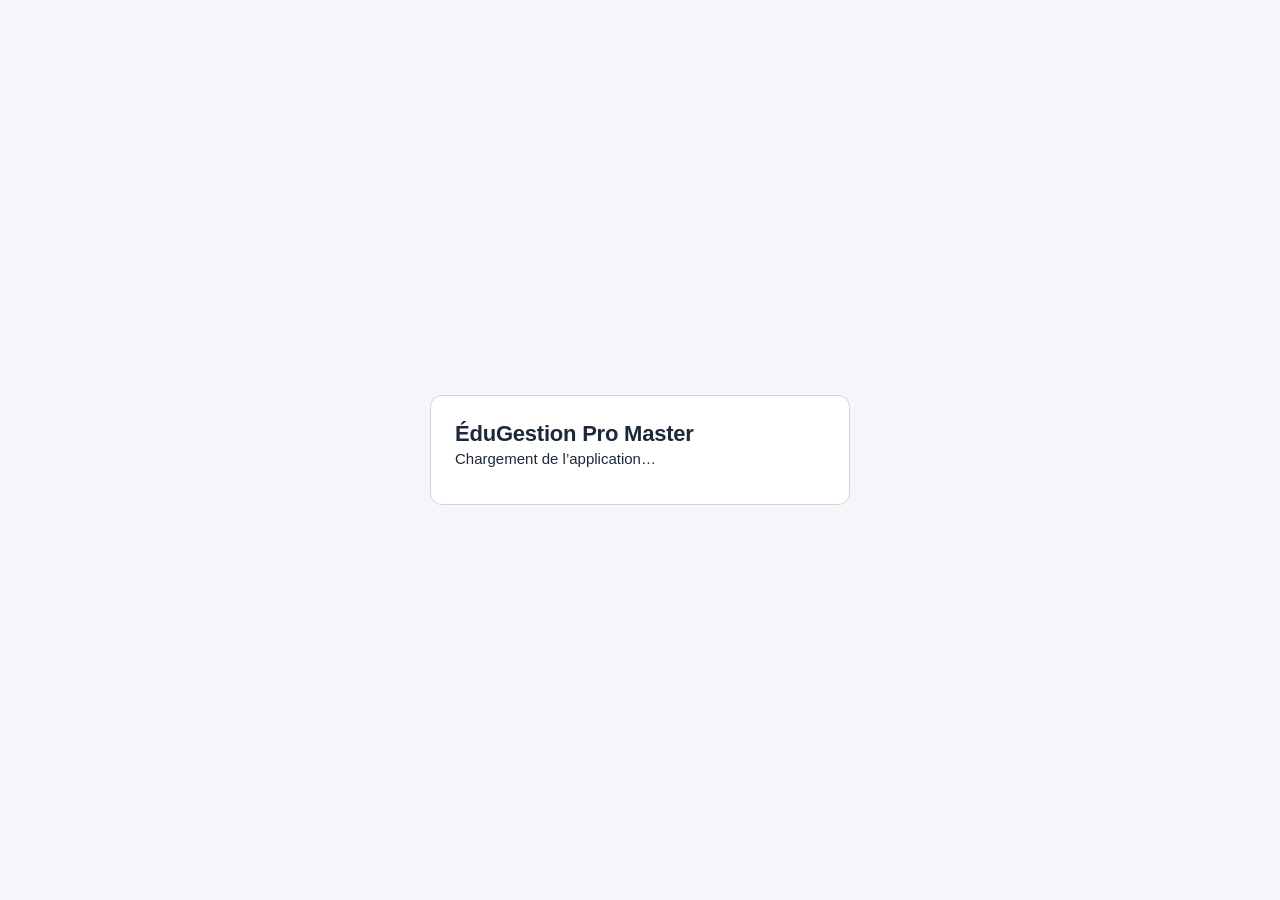
<file: index.html>
<!doctype html>
<html lang="fr">
<head>
  <meta charset="utf-8">
<script src="js/icones.js"></script>
<script src="js/doc-export.js"></script>
  <title>ÉduGestion Pro Master — gestion scolaire, Bénin</title>
  <meta name="viewport" content="width=device-width, initial-scale=1, viewport-fit=cover">
  <meta name="description" content="Gestion des écoles maternelles et primaires du Bénin : élèves, présences, évaluations, CEP, personnel, patrimoine, recensement. Fonctionne sans internet.">
  <meta name="theme-color" content="#1F4E79">
  <meta name="color-scheme" content="light">
  <link rel="manifest" href="manifest.webmanifest">
  <link rel="icon" href="icons/favicon.ico" sizes="any">
  <link rel="icon" href="icons/icon-192.png" type="image/png" sizes="192x192">
  <link rel="icon" href="icons/icon-512.png" type="image/png" sizes="512x512">
  <link rel="apple-touch-icon" href="icons/icon-180.png">
  <link rel="apple-touch-icon" sizes="152x152" href="icons/icon-152.png">
  <link rel="apple-touch-icon" sizes="167x167" href="icons/icon-167.png">
  <meta name="apple-mobile-web-app-capable" content="yes">
  <meta name="apple-mobile-web-app-status-bar-style" content="black-translucent">
  <meta name="apple-mobile-web-app-title" content="ÉduGestion Master">
  <meta name="mobile-web-app-capable" content="yes">
  <link rel="stylesheet" href="css/app.css">
</head>
<body class="connexion">
  <div id="app">
    <div id="chargement" class="ecran-connexion">
      <div class="carte-connexion">
        <h1>ÉduGestion Pro Master</h1>
        <p id="chargement-texte">Chargement de l’application…</p>
        <button type="button" id="chargement-recharger" class="btn btn-primaire pleine" hidden onclick="location.reload()">Recharger la page</button>
      </div>
    </div>
    <noscript>
      <div class="ecran-connexion">
        <div class="carte-connexion">
          <h1>JavaScript est nécessaire</h1>
          <p>ÉduGestion Pro Master fonctionne entièrement sur votre appareil, sans serveur. Activez JavaScript pour l’utiliser.</p>
        </div>
      </div>
    </noscript>
  </div>

  <script>
    /* Filet de sécurité : si rien n'apparaît au bout de quelques secondes, on explique pourquoi
       au lieu de laisser un écran vide (le plus souvent : une autre fenêtre de l'application,
       restée ouverte sur l'ancienne version, bloque la mise à jour de la base locale). */
    setTimeout(function () {
      var c = document.getElementById('chargement');
      if (!c) return;
      var t = document.getElementById('chargement-texte');
      if (t.textContent.indexOf('déjà ouvert') >= 0) return; /* message plus précis déjà affiché */
      t.textContent =
        'Le démarrage prend plus de temps que prévu. Si ÉduGestion Pro Master est déjà ouvert dans un autre onglet ou une autre fenêtre, fermez-le, puis rechargez cette page.';
      document.getElementById('chargement-recharger').hidden = false;
    }, 6000);
  </script>
  <script src="js/classes.js"></script>
  <script src="js/classes-eg.js"></script>
  <script src="js/listes-classe.js"></script>
  <script src="js/modele-xlsx.js"></script>
  <script src="js/schema.js"></script>
  <script src="js/db.js"></script>
  <script src="js/rules.js"></script>
  <script src="js/tableur.js"></script>
  <script src="js/referentiel-cs.js"></script>
  <script src="js/seed.js"></script>
  <script src="js/choix.js" data-geo="data/referentiel_villages.json"></script>
  <script src="js/ui.js"></script>
  <script src="js/qr.js"></script>
  <script src="js/docs-styles.js"></script>
  <script src="js/docs-socle.js"></script>
  <script src="js/docs-modeles.js"></script>
  <script src="js/sortie.js"></script>
  <script src="js/geo-ref.js"></script>
  <script src="js/docs-scolaris.js"></script>
  <script src="js/screens.js"></script>
  <script src="js/screens2.js"></script>
  <script src="js/screens3.js"></script>
  <script src="js/screens4.js"></script>
  <script src="js/screens5.js"></script>
  <script src="js/screens6.js"></script>
  <script src="js/screens7.js"></script>
  <script src="js/screens8.js"></script>
  <script src="js/screens9.js"></script>
  <script src="js/screens10.js"></script>
  <script src="js/screens11.js"></script>
  <script src="js/screens12.js"></script>
  <script src="js/screens13.js"></script>
  <script src="js/screens14.js"></script>
  <script src="js/screens15.js"></script>
  <script src="js/screens16.js"></script>
  <script src="js/screens17.js"></script>
  <script src="js/screens18.js"></script>
  <script src="js/screens19.js"></script>
  <script src="js/screens20.js"></script>
  <script src="js/screens21.js"></script>
  <script src="js/screens22.js"></script>
  <script src="js/screens23.js"></script>
  <script src="js/screens24.js"></script>
<script src="js/screens25.js"></script>
<script src="js/screens26.js"></script>
<script src="js/screens27.js"></script>
<script src="js/screens28.js"></script>
<script src="js/screens29.js"></script>
<script src="js/screens30.js"></script>
<script src="js/uascep.js"></script>
<script src="js/uascep-eg.js"></script>
<script src="js/pvs-modules.js"></script>
<script src="js/pvs.js"></script>
<script src="js/pvs-eg.js"></script>
<script src="js/documents-officiels.js"></script>
<script src="js/docs-pedagogiques.js"></script>
<script src="js/logo-ecole.js"></script>
<script src="js/guide.js"></script>
<script src="js/guide-contenu.js"></script>
<script src="js/pedagogie.js"></script>
<script src="js/pedagogie-eg.js"></script>
<script src="js/secondaire.js"></script>
<script src="js/bulletins-sec.js"></script>
<script src="js/maitre-semaine.js"></script>
<script src="js/registres-sec.js"></script>
<script src="js/ecole-registres.js"></script>
<script src="js/zone-core.js"></script>
<script src="js/zone-eg.js"></script>
<script src="js/declarations-paiement.js"></script>
<script src="js/educmaster-modeles.js"></script>
<script src="js/listes-eg.js"></script>
<script src="js/graphiques.js"></script>
<script src="js/divisions-donnees.js"></script>
<script src="js/divisions.js"></script>
<script src="js/signatures.js"></script>
<script src="js/espace-memp-cp.js"></script>
<script src="js/camera.js"></script>
<script src="js/securite.js"></script>
<script src="js/sauvegarde-auto.js"></script>
<script src="js/ed25519.js"></script>
<script src="js/sync-client.js"></script>
<script src="js/sync-commun.js"></script>
<script src="js/motdepasse.js"></script>
  <script src="js/sync-eg.js"></script>
  <script src="js/app.js"></script>
</body>
</html>
</file>
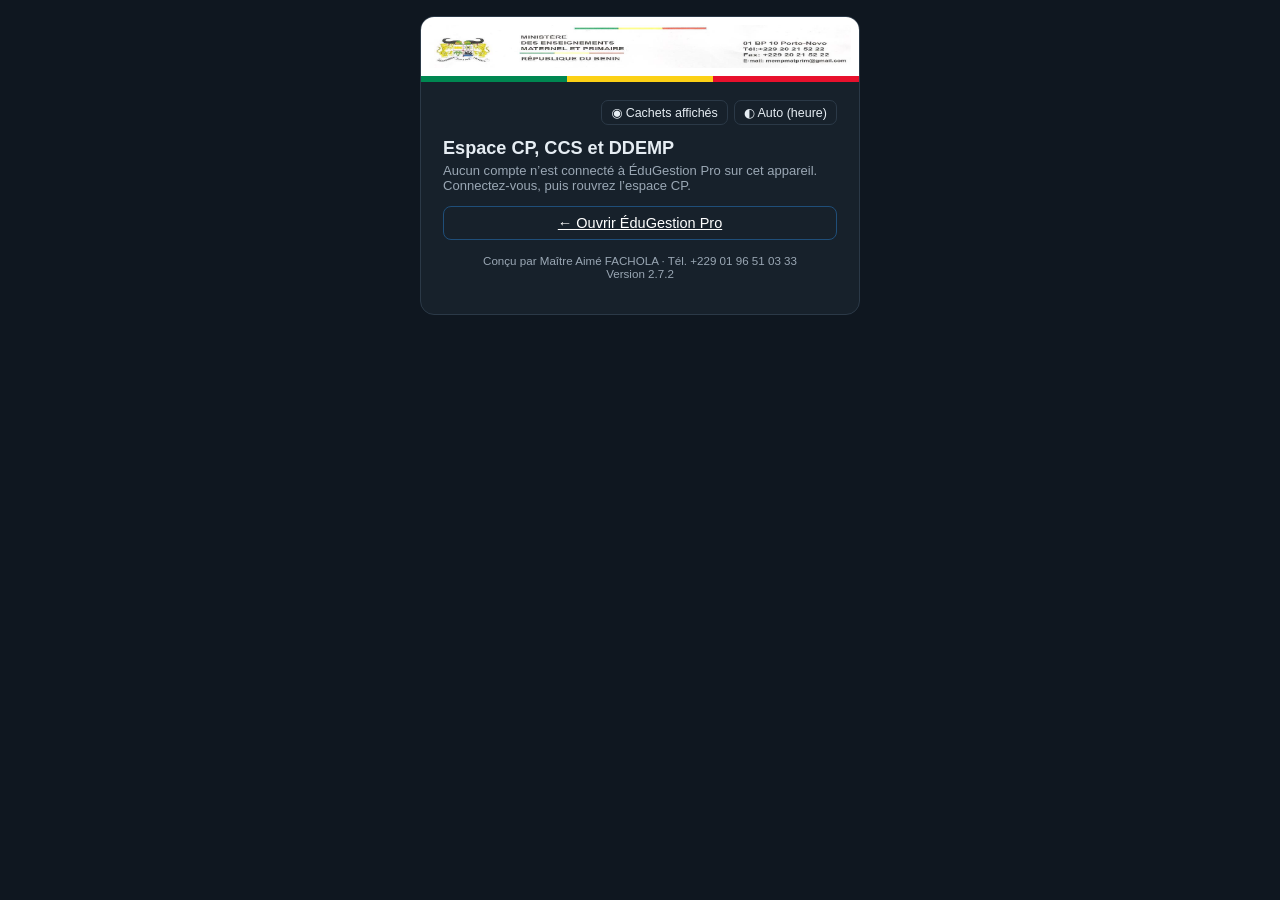
<file: memp-cp/index.html>
<!doctype html>
<!-- République du Bénin — Ministère des Enseignements Maternel et Primaire (MEMP) — Application CP -->
<html lang="fr">
<head>
  <meta charset="utf-8">
<script src="js/icones.js"></script>
<script src="js/doc-export.js"></script>
  <meta name="viewport" content="width=device-width, initial-scale=1, viewport-fit=cover">
  <title>Application CP — MEMP Bénin</title>
  <meta name="description" content="Application des Conseillers Pédagogiques — Ministère des Enseignements Maternel et Primaire de la République du Bénin. Fonctionne hors ligne.">
  <meta name="theme-color" content="#0b5d3b">
  <meta name="mobile-web-app-capable" content="yes">
  <meta name="apple-mobile-web-app-capable" content="yes">
  <meta name="apple-mobile-web-app-title" content="Application CP">
  <link rel="manifest" href="manifest.webmanifest">
  <link rel="icon" type="image/png" sizes="32x32" href="icons/favicon-32.png">
  <link rel="icon" type="image/png" sizes="48x48" href="icons/favicon-48.png">
  <link rel="apple-touch-icon" href="icons/apple-touch-icon.png">
  <link rel="stylesheet" href="css/app.css">
  <script src="js/affichage.js"></script>
</head>
<body>
  <div id="app"></div>
  <div id="dl-holder"></div>
  <noscript><p style="padding:20px;font-family:sans-serif">Cette application nécessite JavaScript.</p></noscript>
  <script src="lib/jszip.min.js"></script>
  <script src="lib/pdf-lib.min.js"></script>
  <script src="js/securite.js"></script>
  <script src="js/sauvegarde-auto.js"></script>
  <script src="js/ed25519.js"></script>
  <script src="js/sync-client.js"></script>
  <script src="js/sync-commun.js"></script>
  <script src="js/choix.js" data-geo="data/referentiel_villages.json"></script>
  <script src="js/xlsx-ecrire.js"></script>
  <script src="js/uascep.js"></script>
  <script src="js/zone-core.js"></script>
  <script src="js/pvs-modules.js"></script>
  <script src="js/pvs.js"></script>
  <script src="js/logo-ecole.js"></script>
  <script src="js/guide.js"></script>
  <script src="js/guide-contenu.js"></script>
  <script src="js/pedagogie.js"></script>
  <script src="js/examen-blanc.js"></script>
  <script type="module" src="js/main.js"></script>
<!-- Installation de l'application (PC, Android, tablette, iPhone / iPad) -->
<div id="installBandeau" hidden style="position:fixed;left:12px;right:12px;bottom:12px;z-index:9999;max-width:520px;margin:0 auto;background:#0b5d3b;color:#fff;border-radius:14px;padding:12px 14px;box-shadow:0 6px 24px rgba(0,0,0,.25);font:15px/1.4 system-ui,Segoe UI,Roboto,Arial,sans-serif;display:flex;gap:10px;align-items:center">
  <span style="font-size:26px" aria-hidden="true"><svg class="ico ico-telephone" data-ico="telephone" viewBox="0 0 24 24" fill="none" stroke="currentColor" stroke-width="1.8" stroke-linecap="round" stroke-linejoin="round" aria-hidden="true" focusable="false"><rect x="7" y="2" width="10" height="20" rx="2"/><path d="M11 18h2"/></svg></span>
  <span id="installTexte" style="flex:1">Installer l'application sur cet appareil : elle s'ouvrira comme une application et fonctionnera sans Internet.</span>
  <button id="installOui" type="button" style="background:#fff;color:#0b5d3b;border:0;border-radius:10px;padding:9px 14px;font-weight:700;cursor:pointer">Installer</button>
  <button id="installNon" type="button" aria-label="Fermer" style="background:transparent;color:#fff;border:0;font-size:20px;cursor:pointer">✕</button>
</div>
<script>
(function () {
  var b = document.getElementById('installBandeau'), oui = document.getElementById('installOui'), non = document.getElementById('installNon'), txt = document.getElementById('installTexte');
  var invite = null, cle = 'installRefus:' + location.pathname;
  var installee = (window.matchMedia && matchMedia('(display-mode: standalone)').matches) || navigator.standalone === true;
  var refus = false; try { refus = localStorage.getItem(cle) === '1'; } catch (e) {}
  function montrer() { if (!installee && !refus) { b.hidden = false; b.style.display = 'flex'; } }
  function cacher() { b.hidden = true; b.style.display = 'none'; }
  cacher();
  /* PC (Chrome, Edge) et Android : invitation native */
  window.addEventListener('beforeinstallprompt', function (e) { e.preventDefault(); invite = e; montrer(); });
  oui.addEventListener('click', function () {
    if (invite) { invite.prompt(); invite.userChoice.then(function () { invite = null; cacher(); }); return; }
    cacher();
  });
  non.addEventListener('click', function () { try { localStorage.setItem(cle, '1'); } catch (e) {} cacher(); });
  window.addEventListener('appinstalled', cacher);
  /* iPhone / iPad (Safari) : pas d'invitation automatique, on explique le geste */
  var ios = /iphone|ipad|ipod/i.test(navigator.userAgent) || (navigator.platform === 'MacIntel' && navigator.maxTouchPoints > 1);
  if (ios && !installee) { txt.textContent = "Pour installer : touchez le bouton Partager (carré avec une flèche), puis « Sur l'écran d'accueil »."; oui.textContent = 'Compris'; setTimeout(montrer, 1500); }
})();
</script>
</body>
</html>
</file>
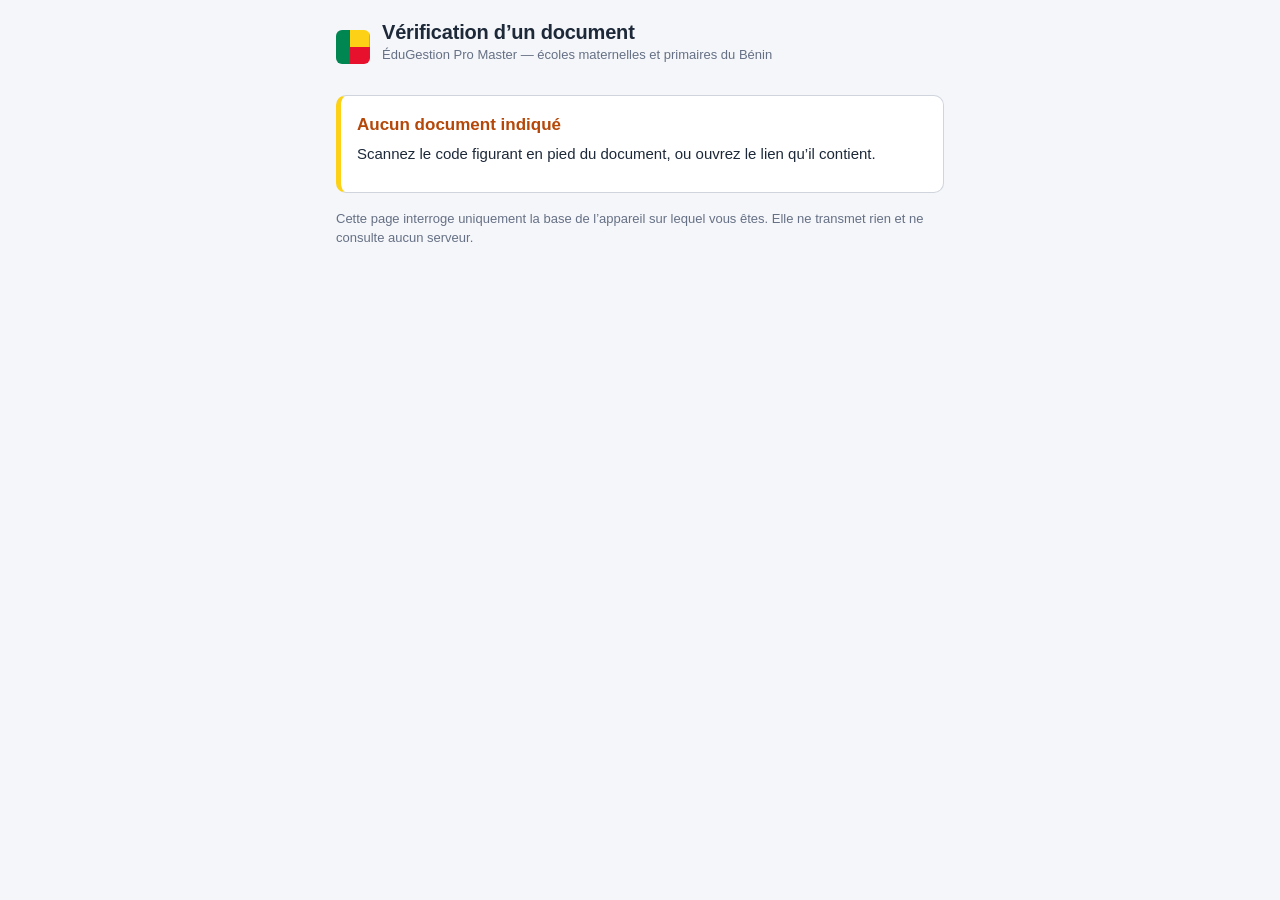
<file: verification.html>
<!doctype html>
<html lang="fr">
<head>
  <meta charset="utf-8">
<script src="js/icones.js"></script>
  <title>Vérification d’un document — ÉduGestion Pro Master</title>
  <meta name="viewport" content="width=device-width, initial-scale=1, viewport-fit=cover">
  <meta name="theme-color" content="#008751">
  <meta name="robots" content="noindex">
  <link rel="stylesheet" href="css/app.css">
  <style>
    body { background: var(--fond); }
    .verif { max-width: 640px; margin: 0 auto; padding: 20px 16px 48px; }
    .verif-tete { display: flex; gap: 12px; align-items: center; margin-bottom: 20px; }
    .verif-tete h1 { font-size: 20px; }
    .verdict { border-radius: var(--rayon); padding: 16px; margin-bottom: 16px;
      border: 1px solid var(--bordure); background: var(--surface); border-left-width: 5px; }
    .verdict h2 { font-size: 17px; margin-bottom: 6px; }
    .verdict.ok { border-left-color: var(--succes); }
    .verdict.ok h2 { color: var(--succes); }
    .verdict.alerte { border-left-color: var(--danger); }
    .verdict.alerte h2 { color: var(--danger); }
    .verdict.neutre { border-left-color: var(--jaune); }
    .verdict.neutre h2 { color: var(--attention); }
    code.reference { font-family: ui-monospace, Menlo, monospace; font-size: 13px;
      background: var(--fond); padding: 3px 7px; border-radius: 5px; word-break: break-all; }
  </style>
</head>
<body>
  <div class="verif">
    <div class="verif-tete">
      <span class="marque-drapeau" aria-hidden="true"></span>
      <div>
        <h1>Vérification d’un document</h1>
        <p class="muet petit">ÉduGestion Pro Master — écoles maternelles et primaires du Bénin</p>
      </div>
    </div>
    <div id="resultat"><p class="muet">Lecture en cours…</p></div>
    <p class="muet petit">
      Cette page interroge uniquement la base de l’appareil sur lequel vous êtes. Elle ne
      transmet rien et ne consulte aucun serveur.
    </p>
  </div>

<script src="js/uascep.js"></script>
<script src="js/pvs-modules.js"></script>
<script src="js/pvs.js"></script>
<script>
(function () {
  'use strict';
  const zone = document.getElementById('resultat');

  function el(tag, props, enfants) {
    const n = document.createElement(tag);
    if (props) Object.keys(props).forEach(k => {
      if (k === 'class') n.className = props[k];
      else if (k === 'text') n.textContent = props[k];
      else n.setAttribute(k, props[k]);
    });
    (enfants || []).forEach(c => n.appendChild(typeof c === 'string' ? document.createTextNode(c) : c));
    return n;
  }

  function verdict(ton, titre, corps) {
    zone.textContent = '';
    const bloc = el('div', { class: 'verdict ' + ton }, [el('h2', { text: titre })]);
    corps.forEach(c => bloc.appendChild(c));
    zone.appendChild(bloc);
  }

  function reference(numero, empreinte) {
    const l = [el('p', {}, ['Numéro : ', el('code', { class: 'reference', text: numero })])];
    if (empreinte) l.push(el('p', {}, ['Empreinte : ', el('code', { class: 'reference', text: empreinte })]));
    return l;
  }

  function dateFR(v) {
    if (!v) return '—';
    const d = new Date(v);
    if (isNaN(d.getTime())) return v;
    const mois = ['janvier', 'février', 'mars', 'avril', 'mai', 'juin', 'juillet',
      'août', 'septembre', 'octobre', 'novembre', 'décembre'];
    return d.getDate() + ' ' + mois[d.getMonth()] + ' ' + d.getFullYear();
  }

  /* Même empreinte que l'application (EG.empreinte) */
  function empreinte(texte) {
    let h1 = 0x811c9dc5, h2 = 0x01000193;
    for (let i = 0; i < texte.length; i++) {
      h1 = (h1 ^ texte.charCodeAt(i)) >>> 0; h1 = (h1 * 16777619) >>> 0;
      h2 = (h2 + texte.charCodeAt(i) * (i + 7)) >>> 0;
    }
    return (h1.toString(16) + h2.toString(16)).padStart(16, '0');
  }
  function meta(db, cle) {
    return new Promise(res => {
      if (!db.objectStoreNames.contains('meta')) return res(null);
      const r = db.transaction(['meta'], 'readonly').objectStore('meta').get(cle);
      r.onsuccess = () => res(r.result ? r.result.valeur : null); r.onerror = () => res(null);
    });
  }
  /**
   * Contrôle du contenu : l'empreinte est recalculée
   *  - pour les pièces UASCEP et PVS, sur les données telles qu'elles sont enregistrées aujourd'hui (bureau, registres, licences…) :
   *    toute modification faite après l'édition est signalée ;
   *  - pour les autres pièces, sur le texte conservé dans le registre : une pièce du registre retouchée est signalée.
   * Rend { etat: 'ok' | 'modifie' | 'inconnu', texte }.
   */
  function controleContenu(db, doc) {
    const src = doc.source || {};
    if ((src.kind === 'uascep' && window.UASCEP) || (src.kind === 'pvs' && window.PVS)) {
      return meta(db, src.kind).then(etat => {
        let c;
        try {
          c = src.kind === 'uascep'
            ? window.UASCEP.canon(window.UASCEP.contenuDocument(etat || { bureaux: [], membres: [] }, src.type, src.bureauIds || [], src.membreId, src.options || undefined))
            : window.PVS.canon(window.PVS.contenuDocument(etat || {}, src.type, src.ref || {}));
        } catch (e) { return { etat: 'inconnu', texte: 'Les données d’origine n’ont pas pu être relues.' }; }
        return empreinte(c + doc.numero) === doc.hash_sha256
          ? { etat: 'ok', texte: 'Les données enregistrées n’ont pas changé depuis l’édition de la pièce.' }
          : { etat: 'modifie', texte: 'Les données enregistrées ont été modifiées depuis l’édition de la pièce (bureau, registre, notes ou résultats) : le document imprimé ne correspond plus à l’état actuel. Faites-le rééditer et signer de nouveau.' };
      });
    }
    if (doc.contenu_html) {
      return Promise.resolve(empreinte(doc.contenu_html + doc.numero) === doc.hash_sha256
        ? { etat: 'ok', texte: 'Le texte conservé dans le registre correspond à son empreinte.' }
        : { etat: 'modifie', texte: 'Le texte conservé dans le registre ne correspond plus à son empreinte : la pièce a été retouchée après son édition.' });
    }
    return Promise.resolve({ etat: 'inconnu', texte: 'Pièce éditée par une version antérieure : seul le numéro et l’empreinte du registre sont contrôlés.' });
  }

  function lire(numero) {
    return new Promise((resolve, reject) => {
      const requete = indexedDB.open((location && /github\.io$/.test(location.hostname)) ? 'edugestion_pro_master' : 'edugestion_pro');
      requete.onerror = () => reject(new Error('stockage inaccessible'));
      requete.onsuccess = e => {
        const db = e.target.result;
        if (!db.objectStoreNames.contains('documents')) { db.close(); return resolve(null); }
        const t = db.transaction(['documents'], 'readonly');
        const tout = t.objectStore('documents').getAll();
        tout.onsuccess = () => {
          const trouve = (tout.result || []).filter(d => d.numero === numero)[0] || null;
          if (!trouve) { db.close(); return resolve(null); }
          controleContenu(db, trouve).then(c => { trouve._controle = c; db.close(); resolve(trouve); }, () => { db.close(); resolve(trouve); });
        };
        tout.onerror = () => { db.close(); reject(new Error('lecture impossible')); };
      };
    });
  }

  /**
   * Relit l'adresse et rend le verdict. Appelée au chargement et à chaque
   * changement d'empreinte : scanner un second code ne doit jamais laisser
   * le verdict du premier à l'écran.
   */
  /* Libellés des pièces éditées (registres, tableaux d'affichage, synthèses, statistiques, bulletins…). */
  const TYPES = { REGISTRE_APPEL: 'Registre de présence (appel)', RELEVE_MENSUEL: 'Relevé mensuel de fréquentation', AFFICHAGE_CLASSE: 'Tableau d’affichage de la classe',
    SYNTHESE_EVAL: 'Synthèse de l’évaluation', RESULTATS_EVAL: 'Résultats de l’évaluation', STATISTIQUES: 'Statistiques et courbes', DIVISION_STATS: 'Division / service : statistiques, courbes, plan d’action', BILAN_PRESENCE: 'Bilan de présence',
    BULLETIN: 'Bulletin de notes', LISTE_CLASSE: 'Liste de classe', CERT_SCOLARITE: 'Certificat de scolarité', CARTE_SCOLAIRE: 'Carte d’identité scolaire',
    FICHE_CEP: 'Fiche d’inscription au CEP', FICHE_INSCRIPTION: 'Fiche d’inscription', RELEVE_CENTRE: 'Relevé de centre', REPARTITION_CLASSES: 'Répartition des classes',
    ETAT_BUDGET: 'État budgétaire', FICHE_CARRIERE: 'Fiche de carrière', PV_VISITE: 'Procès-verbal de visite', LISTE_PAIEMENT: 'Liste de paiement', UASCEP: 'Pièce UASCEP', PVS: 'Pièce « Pilotage et vie scolaire »' };

  function verifier() {
    const params = new URLSearchParams(location.search);
    let numero = params.get('n');
    if (!numero) {
      const m = location.pathname.match(/\/v\/([^/?#]+)/);
      if (m) numero = decodeURIComponent(m[1]);
    }
    const empreinte = (location.hash || '').replace(/^#/, '');

    if (!numero) {
      verdict('neutre', 'Aucun document indiqué', [
        el('p', { text: 'Scannez le code figurant en pied du document, ou ouvrez le lien qu’il contient.' })
      ]);
      return;
    }

    zone.textContent = '';
    zone.appendChild(el('p', { class: 'muet', text: 'Lecture en cours…' }));

    lire(numero).then(doc => {
      if (!doc) {
        verdict('neutre', 'Document introuvable sur cet appareil', [
          el('p', { text: 'Ce téléphone ne détient pas la base de l’établissement, ce qui est normal '
            + 'si vous n’êtes pas le directeur ou l’enseignant qui a édité la pièce.' }),
          el('p', { text: 'Présentez les références ci-dessous à l’école : elles suffisent à retrouver '
            + 'le document dans son registre et à confirmer qu’il en est bien l’auteur.' })
        ].concat(reference(numero, empreinte)));
        return;
      }

      const concorde = !empreinte || doc.hash_sha256 === empreinte;
      const details = [
      el('p', {}, [el('strong', { text: doc.titre || '—' })]),
      el('p', { class: 'muet', text: 'Type : ' + (TYPES[doc.type_code] || doc.type_code || '—')
        + ' • édité le ' + dateFR(doc.created_at) + ' • version ' + (doc.version || 1) }),
      el('p', { class: 'muet', text: 'Statut : ' + (doc.statut || '—') })
    ].concat(doc.pvs ? [['Type', doc.pvs.type || ''], ['Entité', doc.pvs.entite], ['Objet', doc.pvs.objet], ['Mention', doc.pvs.mention], ['Date', doc.pvs.date], ['Signataire', doc.pvs.signataire]]
      .filter(x => x[1]).map(x => el('p', {}, [el('strong', { text: x[0] + ' : ' }), x[1]])) : []).concat(doc.uascep ? [['Type', 'UASCEP — ' + (doc.uascep.type || '')], ['Bureau', doc.uascep.bureau], ['Membre', doc.uascep.membre], ['Fonction', doc.uascep.fonction],
      ['Saison', doc.uascep.saison], ['Date', doc.uascep.date], ['Signataire', doc.uascep.signataire]].filter(x => x[1]).map(x => el('p', {}, [el('strong', { text: x[0] + ' : ' }), x[1]])) : [])
      .concat(reference(numero, doc.hash_sha256));

      const ctl = doc._controle || { etat: 'inconnu' };
      if (concorde && ctl.etat === 'modifie') {
        verdict('alerte', 'Document modifié après son édition', [
          el('p', { text: ctl.texte })
        ].concat(details));
        return;
      }
      if (concorde) {
        if (ctl.etat === 'ok') details.unshift(el('p', { class: 'muet', text: ctl.texte }));
        verdict('ok', 'Document authentique', [
          el('p', { text: 'Ce numéro figure dans le registre de l’établissement et l’empreinte '
            + 'correspond : le document n’a pas été modifié depuis son édition.' })
        ].concat(details));
      } else {
        verdict('alerte', 'L’empreinte ne correspond pas', [
          el('p', { text: 'Le numéro existe bien, mais l’empreinte portée sur le document que vous avez '
            + 'en main diffère de celle enregistrée. La pièce a pu être modifiée, ou rééditée depuis. '
            + 'Rapprochez-vous de l’établissement.' }),
          el('p', { class: 'muet', text: 'Empreinte présentée : ' + empreinte })
        ].concat(details));
      }
    }).catch(err => {
      verdict('neutre', 'Vérification impossible', [
        el('p', { text: 'Le stockage local n’est pas accessible (' + err.message
          + '). Présentez les références à l’établissement.' })
      ].concat(reference(numero, empreinte)));
    });
  }

  window.addEventListener('hashchange', verifier);
  verifier();
})();
</script>
</body>
</html>
</file>
<file: css/app.css>
/* ÉduGestion Pro Master — feuille de style unique.
   Aucune police distante : l'application doit s'afficher sans réseau. */

:root {
  --primaire: #008751;
  --primaire-fonce: #006B3F;
  --primaire-clair: #E6F5EE;
  --jaune: #FCD116;
  --rouge: #E8112D;
  --bleu: #2166AC;

  --succes: #218739;
  --attention: #B86400;
  --danger: #C62828;
  --info: #2563A6;

  --fond: #F5F7F6;
  --surface: #FFFFFF;
  --texte: #17201B;
  --muet: #647067;
  --bordure: #D8E0DB;

  --rayon: 12px;
  --rayon-petit: 8px;
  --ombre: 0 1px 2px rgba(23, 32, 27, .06), 0 4px 16px rgba(23, 32, 27, .06);
  --tactile: 46px;
  --barre-haut: 56px;
  --barre-bas: 62px;
}

* { box-sizing: border-box; }

html, body {
  margin: 0; padding: 0;
  background: var(--fond);
  color: var(--texte);
  font-family: system-ui, -apple-system, "Segoe UI", Roboto, "Helvetica Neue", Arial, sans-serif;
  font-size: 16px; line-height: 1.5;
  -webkit-text-size-adjust: 100%;
}

h1 { font-size: 24px; line-height: 1.25; margin: 0; letter-spacing: -.01em; }
h2 { font-size: 20px; margin: 0 0 8px; }
h3 { font-size: 18px; margin: 0 0 8px; }
h4 { font-size: 16px; margin: 0 0 4px; }
p { margin: 0 0 10px; }
.muet { color: var(--muet); }
.petit { font-size: 13px; }
.ok-texte { color: var(--succes); font-weight: 600; }

button, input, select, textarea { font: inherit; color: inherit; }
:focus-visible { outline: 3px solid var(--bleu); outline-offset: 2px; border-radius: 4px; }

/* ---------- Signature : le liseré tricolore béninois ---------- */
.marque-drapeau {
  display: inline-block; width: 34px; height: 34px; border-radius: 6px;
  background: url(../icons/icon-192.png) center / cover no-repeat;
  flex: none;
}
.petit-drapeau { width: 22px; height: 22px; border-radius: 4px; }

/* ---------- Écran de connexion ---------- */
body.connexion { background: linear-gradient(160deg, var(--primaire-fonce), #04492c 60%, #073d27); }
.ecran-connexion {
  min-height: 100vh; min-height: 100dvh;
  display: flex; align-items: center; justify-content: center; padding: 20px;
}
.carte-connexion {
  width: 100%; max-width: 420px; background: var(--surface);
  border-radius: 16px; padding: 24px; box-shadow: var(--ombre);
}
.marque { display: flex; gap: 12px; align-items: center; margin-bottom: 20px; }
.marque h1 { font-size: 22px; }
.marque p { margin: 2px 0 0; color: var(--muet); font-size: 13px; }
.erreur-connexion { color: var(--danger); font-size: 14px; min-height: 20px; }
.comptes { margin-top: 16px; border-top: 1px solid var(--bordure); padding-top: 12px; }
.comptes summary { cursor: pointer; color: var(--muet); font-size: 14px; }
.comptes ul { list-style: none; margin: 10px 0 0; padding: 0; }
.comptes li { margin-bottom: 2px; }
.lien-compte {
  width: 100%; text-align: left; background: none; border: 0; padding: 9px 8px;
  border-radius: var(--rayon-petit); cursor: pointer; font-size: 14px;
}
.lien-compte:hover { background: var(--primaire-clair); }

[hidden] { display: none !important; }

/* ---------- Coquille ---------- */
/* Deux panneaux indépendants : la page elle-même ne défile jamais, seuls le
   tableau des menus (à gauche) et le grand tableau (le contenu) ont leur propre
   ascenseur. */
body.connecte { padding: 0; height: 100vh; height: var(--hauteur-app, 100vh); height: 100dvh; overflow: hidden; }
body.connecte #app { height: 100%; }
.coque { display: flex; flex-direction: column; height: 100%; }
.corps-app { flex: 1 1 auto; min-height: 0; display: flex; position: relative; }
.barre-haut {
  flex: none; position: relative; z-index: 30; height: var(--barre-haut);
  display: flex; align-items: center; justify-content: space-between; gap: 8px;
  padding: 0 12px; background: var(--primaire); color: #fff;
  padding-top: env(safe-area-inset-top);
  height: calc(var(--barre-haut) + env(safe-area-inset-top));
}
.marque-mini {
  display: flex; align-items: center; gap: 8px; background: none; border: 0;
  color: #fff; font-weight: 650; font-size: 16px; cursor: pointer; padding: 6px;
  white-space: nowrap; overflow: hidden; min-width: 0;
}
.marque-mini span:last-child { overflow: hidden; text-overflow: ellipsis; }
.barre-droite { flex: none; }
.barre-droite { display: flex; align-items: center; gap: 6px; }
.icone-btn {
  min-width: 40px; height: 40px; border: 0; background: rgba(255, 255, 255, .14);
  color: inherit; border-radius: 999px; cursor: pointer; font-size: 18px;
}
.synchro {
  border: 0; border-radius: 999px; padding: 7px 12px; font-size: 12.5px; font-weight: 600;
  background: rgba(255, 255, 255, .16); color: #fff; cursor: pointer; white-space: nowrap;
}
.synchro.attente { background: var(--jaune); color: #4a3b00; }
.synchro.hors-ligne { background: var(--rouge); color: #fff; }

main {
  display: block; padding: 16px 14px 32px; outline: none;
}
/* Le grand tableau : sa propre barre de défilement, contenu centré et borné. */
#contenu {
  flex: 1 1 auto; min-width: 0; height: 100%;
  overflow-y: auto; overflow-x: hidden; overscroll-behavior: contain;
  -webkit-overflow-scrolling: touch;
}
#contenu > * { max-width: 1400px; margin-left: auto; margin-right: auto; }

.barre-onglets {
  flex: none; z-index: 20;
  display: flex; background: var(--surface); border-top: 1px solid var(--bordure);
  padding-bottom: env(safe-area-inset-bottom);
}

/* ---------- Tableau des menus ---------- */
.bouton-menu { flex: none; }
.barre-haut .bouton-menu { margin-right: 2px; }
.marque-mini { flex: 1 1 auto; justify-content: flex-start; }
.menu-lateral {
  position: fixed; top: 0; bottom: 0; left: 0; z-index: 45; width: min(86vw, 320px);
  background: var(--surface); border-right: 1px solid var(--bordure);
  overflow-y: auto; overscroll-behavior: contain; -webkit-overflow-scrolling: touch;
  padding: calc(12px + env(safe-area-inset-top)) 10px 24px;
  transform: translateX(-102%); transition: transform .2s ease; box-shadow: 0 0 24px rgba(0, 0, 0, .25);
}
.voile-menu { display: none; position: fixed; inset: 0; z-index: 44; background: rgba(23, 32, 27, .45); }
body.menu-ouvert .menu-lateral { transform: none; }
body.menu-ouvert .voile-menu { display: block; }

.menu-utilisateur {
  display: flex; flex-direction: column; gap: 1px; padding: 8px 10px 12px; margin-bottom: 8px;
  border-bottom: 1px solid var(--bordure);
}
.menu-recherche {
  width: 100%; min-height: 40px; border: 1px solid var(--bordure); border-radius: var(--rayon-petit);
  padding: 0 12px; background: var(--fond); margin-bottom: 8px;
}
.menu-lien {
  display: flex; align-items: center; gap: 10px; width: 100%; text-align: left; background: none;
  border: 0; border-left: 3px solid transparent; border-radius: 6px; padding: 8px 10px; min-height: 40px;
  cursor: pointer; font-size: 14px; color: var(--texte);
}
.menu-lien:hover { background: var(--primaire-clair); }
.menu-lien.actif { background: var(--primaire-clair); border-left-color: var(--primaire); color: var(--primaire-fonce); font-weight: 650; }
.menu-icone { flex: none; width: 22px; text-align: center; font-size: 16px; }
.menu-texte { flex: 1; min-width: 0; line-height: 1.25; }
.menu-accueil { margin-bottom: 4px; font-weight: 600; }
.menu-categorie { margin-top: 6px; }
.menu-categorie > summary {
  display: flex; align-items: center; gap: 10px; list-style: none; cursor: pointer;
  padding: 8px 10px; border-radius: 6px; font-size: 12px; text-transform: uppercase; letter-spacing: .05em;
  font-weight: 700; color: var(--coul-cat, var(--muet)); border-left: 3px solid var(--coul-cat, var(--bordure));
  background: color-mix(in srgb, var(--coul-cat, #888) 8%, var(--surface)); min-height: 38px;
}
.menu-categorie > summary::-webkit-details-marker { display: none; }
.menu-categorie > summary::after { content: '▾'; margin-left: auto; opacity: .7; transition: transform .15s; }
.menu-categorie:not([open]) > summary::after { transform: rotate(-90deg); }
.menu-compte {
  font-size: 11px; color: #fff; background: var(--coul-cat, var(--muet)); border-radius: 999px;
  min-width: 20px; height: 20px; padding: 0 6px; display: inline-flex; align-items: center; justify-content: center;
}
.menu-categorie[open] { padding-bottom: 2px; }
.menu-module-tete { display: flex; align-items: center; }
.menu-module-tete .menu-lien { flex: 1; }
.menu-deplier {
  flex: none; width: 34px; height: 34px; border: 0; background: none; cursor: pointer; font-size: 18px;
  color: var(--muet); border-radius: 6px; transition: transform .15s;
}
.menu-deplier:hover { background: var(--primaire-clair); }
.menu-module.deplie .menu-deplier { transform: rotate(90deg); }
.menu-sous { display: none; margin: 0 0 4px 22px; padding-left: 6px; border-left: 1px dashed var(--bordure); }
.menu-module.deplie .menu-sous { display: block; }
.menu-lien.sous { min-height: 34px; font-size: 13px; padding: 5px 8px; color: #33403a; }
.menu-lien.sous .menu-icone { font-size: 14px; }
.menu-vide { padding: 8px 10px; }

/* Onglets à l'intérieur d'un écran (Comptes, Téléchargements…) */
.onglets-page {
  display: flex; gap: 6px; flex-wrap: wrap; margin: 0 0 16px; padding-bottom: 10px; border-bottom: 1px solid var(--bordure);
}
.onglet-page {
  border: 1px solid var(--bordure); background: var(--surface); border-radius: 999px; padding: 9px 16px;
  min-height: 42px; cursor: pointer; font-size: 14px; font-weight: 600; color: var(--muet);
}
.onglet-page:hover { background: var(--primaire-clair); border-color: var(--primaire); }
.onglet-page.actif { background: var(--primaire); border-color: var(--primaire); color: #fff; }

/* Choix d'élèves, puces */
.liste-choix { display: flex; flex-direction: column; gap: 4px; margin-top: 4px; }
.liste-choix .choix {
  text-align: left; border: 1px solid var(--bordure); background: var(--fond); border-radius: var(--rayon-petit);
  padding: 8px 12px; cursor: pointer; min-height: 40px;
}
.liste-choix .choix:hover { border-color: var(--primaire); background: var(--primaire-clair); }
.puces { display: flex; gap: 6px; flex-wrap: wrap; margin-top: 6px; }
.puce {
  display: inline-flex; align-items: center; gap: 4px; background: var(--primaire-clair); color: var(--primaire-fonce);
  border-radius: 999px; padding: 4px 6px 4px 12px; font-size: 13px; font-weight: 600;
}
.puce button { border: 0; background: none; cursor: pointer; color: inherit; min-width: 24px; height: 24px; border-radius: 50%; }
.puce button:hover { background: rgba(0, 0, 0, .08); }
.onglet {
  flex: 1; border: 0; background: none; cursor: pointer;
  min-height: var(--barre-bas); display: flex; flex-direction: column; align-items: center;
  justify-content: center; gap: 2px; font-size: 11px; color: var(--muet); padding: 4px 2px;
}
.onglet-icone { font-size: 20px; line-height: 1; }
.onglet.actif { color: var(--primaire); font-weight: 650; box-shadow: inset 0 3px 0 var(--primaire); }

/* ---------- Structure de page ---------- */
.page-tete {
  display: flex; flex-wrap: wrap; gap: 12px; align-items: flex-start;
  justify-content: space-between; margin-bottom: 16px;
}
.page-tete h1 { padding-left: 12px; border-left: 4px solid var(--primaire); }
.sous-titre { color: var(--muet); font-size: 14px; margin: 6px 0 0; max-width: 62ch; }
.page-actions { display: flex; gap: 8px; flex-wrap: wrap; }
.ligne-entre { display: flex; justify-content: space-between; align-items: center; gap: 12px; margin-bottom: 8px; flex-wrap: wrap; }

.carte {
  background: var(--surface); border: 1px solid var(--bordure); border-radius: var(--rayon);
  padding: 16px; margin-bottom: 16px; box-shadow: var(--ombre);
}
.carte-titre { font-size: 16px; margin-bottom: 12px; color: var(--primaire-fonce); }
.carte-lien { cursor: pointer; text-align: left; width: 100%; display: block; font: inherit; color: inherit; }
.carte-lien:hover, .carte-lien:focus-visible { border-color: var(--primaire); background: var(--primaire-clair); }
.carte-lien .carte-titre { margin-bottom: 4px; }

.grille { display: grid; gap: 12px; margin-bottom: 16px; }
.grille-stats { grid-template-columns: repeat(auto-fit, minmax(140px, 1fr)); }

.stat {
  background: var(--surface); border: 1px solid var(--bordure); border-radius: var(--rayon);
  padding: 14px; border-top: 3px solid var(--primaire);
}
.stat.attention { border-top-color: var(--jaune); }
.stat-valeur { font-size: 26px; font-weight: 700; letter-spacing: -.02em; }
.stat-etiquette { font-size: 13px; color: var(--muet); margin-top: 2px; }

/* ---------- Boutons ---------- */
.btn {
  min-height: var(--tactile); padding: 0 18px; border-radius: var(--rayon-petit);
  border: 1px solid transparent; cursor: pointer; font-weight: 600; font-size: 15px;
  display: inline-flex; align-items: center; justify-content: center; gap: 6px;
}
.btn-primaire { background: var(--primaire); color: #fff; }
.btn-primaire:hover { background: var(--primaire-fonce); }
.btn-fantome { background: var(--surface); border-color: var(--bordure); color: var(--texte); }
.btn-fantome:hover { background: var(--primaire-clair); border-color: var(--primaire); }
.btn-danger { background: var(--danger); color: #fff; }
.btn-petit { min-height: 34px; padding: 0 12px; font-size: 13px; }
.pleine { width: 100%; }
.barre-actions {
  display: flex; gap: 10px; flex-wrap: wrap; align-items: center;
  margin: 16px 0; padding-top: 12px; border-top: 1px solid var(--bordure);
}

/* ---------- Filtres et recherche ---------- */
.barre-filtres { display: flex; gap: 10px; flex-wrap: wrap; margin-bottom: 14px; align-items: flex-end; }
.filtre { display: flex; flex-direction: column; gap: 4px; font-size: 13px; color: var(--muet); }
.filtre select, .filtre input {
  min-height: var(--tactile); border: 1px solid var(--bordure); border-radius: var(--rayon-petit);
  padding: 0 10px; background: var(--surface); color: var(--texte); min-width: 150px;
}
.recherche { position: relative; flex: 1; min-width: 220px; }
.recherche input {
  width: 100%; min-height: var(--tactile); border: 1px solid var(--bordure);
  border-radius: var(--rayon-petit); padding: 0 12px 0 38px; background: var(--surface);
}
.recherche-icone { position: absolute; left: 12px; top: 50%; transform: translateY(-50%); opacity: .6; }

/* ---------- Tableaux ---------- */
.tableau-enveloppe { overflow-x: auto; border: 1px solid var(--bordure); border-radius: var(--rayon); background: var(--surface); }
.tableau-enveloppe.defilant { max-height: 70vh; overflow-y: auto; }
.tableau { width: 100%; border-collapse: collapse; font-size: 14px; }
.tableau th, .tableau td { padding: 10px 12px; text-align: left; border-bottom: 1px solid var(--bordure); vertical-align: middle; }
.tableau thead th {
  position: sticky; top: 0; background: var(--primaire-clair); color: var(--primaire-fonce);
  font-size: 12px; text-transform: uppercase; letter-spacing: .04em; z-index: 1;
}
.tableau tbody tr:last-child td { border-bottom: 0; }
.tableau tbody tr.cliquable { cursor: pointer; }
.tableau tbody tr.cliquable:hover { background: var(--primaire-clair); }
.col-etroite { white-space: nowrap; }
.grille-notes th.colle {
  position: sticky; left: 0; background: var(--surface); z-index: 2; min-width: 160px; font-weight: 600;
}
.grille-notes thead th.colle { z-index: 3; background: var(--primaire-clair); }
.cel-note { width: 62px; min-height: 38px; text-align: center; border: 1px solid var(--bordure); border-radius: 6px; padding: 4px; }
.cel-texte { min-height: 38px; border: 1px solid var(--bordure); border-radius: 6px; padding: 4px 8px; width: 100%; }
.cel-calc { font-weight: 700; background: var(--primaire-clair); }
.cel-calc.sous-seuil { color: var(--danger); background: #FDECEC; }

/* ---------- Badges ---------- */
.badge {
  display: inline-block; padding: 3px 9px; border-radius: 999px; font-size: 12px;
  font-weight: 650; background: #ECEFED; color: #3B453E; white-space: nowrap;
}
.badge.ok { background: #E1F3E7; color: var(--succes); }
.badge.info { background: #E4EFF9; color: var(--info); }
.badge.attention { background: #FBF0DA; color: var(--attention); }
.badge.danger { background: #FBE4E4; color: var(--danger); }
.badge.verrou { background: #E6E9F5; color: #3A417A; }

/* ---------- Listes et états ---------- */
.etat-vide {
  border: 1px dashed var(--bordure); border-radius: var(--rayon); padding: 28px 20px;
  text-align: center; color: var(--muet); background: var(--surface);
}
.etat-vide p { margin-bottom: 12px; }
.liste-points { margin: 0; padding-left: 20px; }
.liste-points li { margin-bottom: 6px; }
.liste-points.alerte li { color: var(--danger); }

.barre { height: 8px; background: var(--bordure); border-radius: 999px; overflow: hidden; }
.barre-remplie { display: block; height: 100%; background: var(--primaire); }
.barre-remplie.attention { background: var(--jaune); }

.histogramme { display: flex; flex-direction: column; gap: 8px; }
.histo-ligne { display: grid; grid-template-columns: 56px 1fr auto; gap: 10px; align-items: center; font-size: 13px; }
.histo-etiquette { font-weight: 600; }
.histo-piste { background: var(--primaire-clair); border-radius: 999px; height: 14px; overflow: hidden; }
.histo-barre { display: block; height: 100%; background: var(--primaire); border-radius: 999px; }
.histo-valeur { color: var(--muet); white-space: nowrap; }

/* ---------- Raccourcis et modules ---------- */
.raccourcis { display: grid; grid-template-columns: repeat(auto-fill, minmax(120px, 1fr)); gap: 10px; }
.raccourci {
  border: 1px solid var(--bordure); background: var(--surface); border-radius: var(--rayon);
  padding: 14px 10px; display: flex; flex-direction: column; align-items: center; gap: 8px;
  cursor: pointer; font-size: 13px; font-weight: 600; text-align: center; min-height: 88px;
  justify-content: center;
}
.raccourci:hover { border-color: var(--primaire); background: var(--primaire-clair); }
.raccourci-icone { font-size: 24px; }

.groupe-categorie { margin-bottom: 22px; }
.groupe-categorie:last-child { margin-bottom: 0; }
.bandeau-categorie {
  display: flex; align-items: center; gap: 10px; padding: 10px 14px; margin-bottom: 12px;
  background: color-mix(in srgb, var(--coul-cat) 10%, var(--surface));
  border-left: 5px solid var(--coul-cat); border-radius: var(--rayon-petit);
}
.bandeau-icone { font-size: 20px; }
.bandeau-categorie h2 { margin: 0; font-size: 15px; color: var(--coul-cat); flex: 1; }
.bandeau-compte {
  font-size: 12px; font-weight: 650; color: #fff; background: var(--coul-cat);
  border-radius: 999px; min-width: 22px; height: 22px; padding: 0 7px;
  display: inline-flex; align-items: center; justify-content: center;
}
.modules { display: grid; gap: 12px; }

/* Tuiles-icônes de l'écran « Tous les modules » */
.tuiles-modules { display: grid; grid-template-columns: repeat(auto-fill, minmax(108px, 1fr)); gap: 12px; }
.tuile-conteneur { display: flex; flex-direction: column; gap: 6px; }
.tuile-module {
  display: flex; flex-direction: column; align-items: center; justify-content: center; gap: 6px;
  background: var(--surface); border: 1px solid var(--bordure); border-top: 3px solid var(--coul-cat, var(--bordure));
  border-radius: var(--rayon); padding: 14px 8px; min-height: 92px; cursor: pointer; text-align: center;
}
.tuile-module:hover, .tuile-module:focus-visible { border-color: var(--coul-cat, var(--primaire)); background: var(--primaire-clair); }
.tuile-icone { font-size: 28px; line-height: 1; }
.tuile-nom { font-size: 12.5px; font-weight: 650; line-height: 1.25; }
.tuile-secondaires { display: flex; flex-wrap: wrap; gap: 5px; justify-content: center; }
.tuile-mini {
  width: 30px; height: 30px; display: flex; align-items: center; justify-content: center;
  font-size: 14px; border: 1px solid var(--bordure); background: var(--fond); border-radius: 50%; cursor: pointer;
}
.tuile-mini:hover, .tuile-mini:focus-visible { border-color: var(--coul-cat, var(--primaire)); background: var(--primaire-clair); }
.module-liens { display: flex; flex-wrap: wrap; gap: 8px; }
.lien-pastille {
  border: 1px solid var(--bordure); background: var(--fond); border-radius: 999px;
  padding: 8px 14px; font-size: 13px; cursor: pointer; min-height: 38px;
}
.lien-pastille:hover { border-color: var(--primaire); background: var(--primaire-clair); }
.lien-pastille.principal { background: var(--primaire); color: #fff; border-color: var(--primaire); font-weight: 650; }

/* ---------- Appel et pointage ---------- */
.appel { display: flex; flex-direction: column; gap: 8px; }
.appel-ligne {
  display: flex; align-items: center; justify-content: space-between; gap: 12px;
  background: var(--surface); border: 1px solid var(--bordure); border-radius: var(--rayon);
  padding: 10px 12px; min-height: 60px;
}
.appel-ligne.cliquable { cursor: pointer; }
.appel-nom { display: flex; flex-direction: column; }
.appel-ligne input[type=checkbox] { width: 26px; height: 26px; accent-color: var(--primaire); }
.segment { display: flex; gap: 4px; }
.segment-btn {
  width: 46px; height: 44px; border: 1px solid var(--bordure); background: var(--surface);
  border-radius: var(--rayon-petit); cursor: pointer; font-weight: 700; color: var(--muet);
}
.segment-btn.actif.present { background: var(--succes); border-color: var(--succes); color: #fff; }
.segment-btn.actif.absent { background: var(--danger); border-color: var(--danger); color: #fff; }
.segment-btn.actif.retard { background: var(--jaune); border-color: var(--jaune); color: #4a3b00; }

/* ---------- Formulaires ---------- */
.formulaire { display: grid; gap: 14px; }
.champ { display: flex; flex-direction: column; gap: 6px; }
.champ label { font-size: 13px; font-weight: 600; color: var(--muet); }
.champ input, .champ select, .champ textarea {
  min-height: var(--tactile); border: 1px solid var(--bordure); border-radius: var(--rayon-petit);
  padding: 10px 12px; background: var(--surface); width: 100%;
}
.champ textarea { min-height: 90px; resize: vertical; font-family: inherit; }
.champ-bool { flex-direction: row; align-items: center; gap: 10px; }
.champ-bool input { width: 24px; height: 24px; min-height: 0; accent-color: var(--primaire); }
.champ-bool label { font-size: 15px; color: var(--texte); font-weight: 500; }
.erreurs:not(:empty) {
  background: #FDECEC; border: 1px solid #F5C6C6; border-radius: var(--rayon-petit);
  padding: 10px 12px; margin-bottom: 12px; color: var(--danger); font-size: 14px;
}
.erreurs p { margin: 0 0 4px; }

/* ---------- Fiche détail ---------- */
.fiche { margin: 0; }
.fiche-ligne { display: grid; grid-template-columns: 1fr 1fr; gap: 10px; padding: 8px 0; border-bottom: 1px solid var(--bordure); }
.fiche dt { color: var(--muet); font-size: 13px; }
.fiche dd { margin: 0; font-weight: 500; word-break: break-word; }
.json { font-family: ui-monospace, "SF Mono", Menlo, monospace; font-size: 12px; background: var(--fond); padding: 2px 6px; border-radius: 4px; }

.annonces { display: grid; gap: 10px; }
.annonce { border-left: 3px solid var(--jaune); padding: 4px 0 4px 12px; }
.annonce h4 { margin-bottom: 4px; }

/* ---------- Fenêtres modales ---------- */
.modal-fond {
  position: fixed; inset: 0; background: rgba(23, 32, 27, .5); z-index: 50;
  display: flex; align-items: flex-end; justify-content: center; padding: 0;
}
.modal {
  background: var(--surface); width: 100%; max-width: 640px; max-height: 92vh;
  border-radius: 16px 16px 0 0; display: flex; flex-direction: column; overflow: hidden;
}
.modal-tete {
  display: flex; align-items: center; justify-content: space-between; gap: 12px;
  padding: 14px 16px; border-bottom: 1px solid var(--bordure);
}
.modal-tete h2 { font-size: 17px; margin: 0; }
.modal-corps { padding: 16px; overflow-y: auto; }
.modal-pied {
  display: flex; gap: 10px; justify-content: flex-end; flex-wrap: wrap;
  padding: 12px 16px; border-top: 1px solid var(--bordure); background: var(--fond);
  padding-bottom: calc(12px + env(safe-area-inset-bottom));
}

/* ---------- Retours ---------- */
.toast {
  position: fixed; left: 50%; bottom: calc(var(--barre-bas) + 16px); transform: translate(-50%, 24px);
  background: var(--texte); color: #fff; padding: 12px 18px; border-radius: 999px;
  font-size: 14px; z-index: 60; opacity: 0; pointer-events: none; transition: opacity .2s, transform .2s;
  max-width: 90vw; text-align: center;
}
.toast.visible { opacity: 1; transform: translate(-50%, 0); }
.toast.attention { background: var(--attention); }
.toast.danger { background: var(--danger); }

.bandeau-install {
  position: fixed; left: 12px; right: 12px; bottom: 12px; z-index: 40;
  display: flex; align-items: stretch; gap: 1px; overflow: hidden;
  border-radius: var(--rayon); box-shadow: 0 6px 20px rgba(0,0,0,.22);
}
.bandeau-install-action {
  flex: 1; min-height: var(--tactile); padding: 12px 16px; border: 0; cursor: pointer;
  background: var(--primaire); color: #fff; font-size: 15px; font-weight: 600; text-align: left;
}
.bandeau-install-fermer {
  width: 46px; border: 0; cursor: pointer; background: var(--primaire-fonce);
  color: #fff; font-size: 16px;
}
@media (max-width: 719px) {
  /* Au-dessus de la barre d'onglets, pour ne rien recouvrir. */
  .bandeau-install { bottom: calc(var(--barre-onglets, 64px) + 12px); }
}
.liste-etapes { margin: 12px 0 0; padding-left: 20px; line-height: 1.7; }
.liste-etapes li { margin-bottom: 8px; }

/* ---------- Grands écrans ---------- */
@media (min-width: 760px) {
  main { padding: 24px 24px 40px; }
  .modal-fond { align-items: center; padding: 24px; }
  .modal { border-radius: 16px; }
  .fiche-ligne { grid-template-columns: 220px 1fr; }
}

/* À partir de 900 px : le tableau des menus reste affiché à gauche, à côté du
   grand tableau ; la barre d'onglets du bas et le bouton [menu] disparaissent. */
@media (min-width: 900px) {
  .bouton-menu, .voile-menu, .barre-onglets { display: none !important; }
  .menu-lateral {
    position: static; z-index: auto; flex: none; width: 292px; transform: none; box-shadow: none;
    padding-top: 12px; height: 100%;
  }
  .toast { bottom: 24px; }
  .bandeau-install { left: auto; right: 20px; bottom: 20px; }
}
@media (max-width: 899px) {
  .toast { bottom: calc(var(--barre-bas) + 16px); }
}

/* ---------- Impression ---------- */
@media print {
  body.connecte { height: auto; overflow: visible; }
  body.connecte #app, .coque, .corps-app, #contenu { display: block; height: auto; overflow: visible; }
  .barre-haut, .barre-onglets, .barre-actions, .barre-filtres, .bandeau-install,
  .menu-lateral, .voile-menu, .onglets-page { display: none !important; }
  main { padding: 0; }
  .carte { box-shadow: none; break-inside: avoid; }
}

@media (prefers-reduced-motion: reduce) {
  * { transition: none !important; animation: none !important; }
}

.boite-filtre { display: inline-flex; }
.tableau tbody tr.divergent td { background: #FDF6E3; }
.tableau tbody tr.divergent th { font-weight: 700; }

.carte-action { border-left: 4px solid var(--jaune); }

.invisible { position: absolute; width: 1px; height: 1px; overflow: hidden; clip: rect(0 0 0 0); }
.toile-signature {
  width: 100%; max-width: 520px; height: 200px; border: 1px dashed var(--bordure);
  border-radius: var(--rayon-petit); background: var(--surface); touch-action: none; cursor: crosshair;
}

.courbe { display: block; width: 100%; height: auto; }
.lien-pastille.annexe { border-style: dashed; }

.segment-large { flex-wrap: wrap; justify-content: flex-end; max-width: 220px; }
.segment-large .segment-btn { width: 38px; height: 38px; font-size: 13px; }
.segment-btn.actif.mission { background: var(--bleu); border-color: var(--bleu); color: #fff; }
.segment-btn.actif.conge, .segment-btn.actif.formation { background: var(--info); border-color: var(--info); color: #fff; }
.segment-btn.actif.maladie { background: #7B4FA8; border-color: #7B4FA8; color: #fff; }

.editeur-cachet { display: grid; gap: 20px; grid-template-columns: 1fr; align-items: start; }
.apercu-cachet { display: flex; justify-content: center; padding: 12px;
  background: var(--fond); border-radius: var(--rayon); }
.choix-couleur { display: flex; gap: 10px; }
.pastille-couleur {
  flex: 1; min-height: var(--tactile); border-radius: var(--rayon-petit); cursor: pointer;
  border: 2px solid var(--bordure); background: var(--surface); font-weight: 600;
}
.pastille-couleur.bleu.actif { border-color: #1B4D8F; background: #1B4D8F; color: #fff; }
.pastille-couleur.rouge.actif { border-color: #B3121D; background: #B3121D; color: #fff; }
@media (min-width: 720px) { .editeur-cachet { grid-template-columns: 1fr 240px; } }

.ligne-totaux th, .ligne-totaux td { background: var(--fond); font-weight: 700; }

.registre th, .registre td { text-align: center; padding: 4px 6px; font-size: 13px; }
.registre th.colle, .registre td.colle { text-align: left; white-space: nowrap; }
.case-appel { cursor: pointer; font-weight: 700; user-select: none; min-width: 28px; }
.case-appel.present { color: var(--succes); }
.case-appel.absent { color: #fff; background: var(--danger); border-radius: 4px; }
.jour-chome { background: #FBE9EA; color: var(--danger); }

.tableau-identite td { color: var(--texte-doux); width: 42%; }
.texte-analyse { margin-top: 12px; line-height: 1.7; text-align: justify; }

.apercu-image { display: block; max-width: 220px; max-height: 150px; margin-top: 8px;
  border-radius: var(--rayon-petit); border: 1px solid var(--bordure); }

/* Le bandeau flotte au-dessus du contenu : on réserve la hauteur qu'il occupe,
   barre d'onglets comprise, pour qu'aucune barre d'actions ne passe dessous. */
body.avec-bandeau #contenu { padding-bottom: 110px; }
@media (max-width: 719px) {
  body.avec-bandeau #contenu { padding-bottom: 180px; }
}

.groupe-collecte { padding: 10px 0; border-bottom: 1px solid var(--bordure); }
.groupe-collecte:last-child { border-bottom: 0; }

/* ---------- Écoles par circonscription et zone pédagogique ---------- */
.grille-departements { grid-template-columns: repeat(auto-fill, minmax(190px, 1fr)); }
.grille-departements .carte { margin: 0; }
.cs-carte {
  background: var(--surface); border: 1px solid var(--bordure); border-radius: var(--rayon);
  margin-bottom: 10px; box-shadow: var(--ombre);
}
.cs-tete {
  display: flex; justify-content: space-between; align-items: center; gap: 4px 12px; flex-wrap: wrap;
  padding: 10px 14px; min-height: var(--tactile); cursor: pointer; list-style: none;
}
.cs-tete::-webkit-details-marker { display: none; }
.cs-titre { display: flex; align-items: baseline; gap: 8px; flex: 1 1 200px; min-width: 0; }
.cs-titre::before {
  content: '▸'; color: var(--primaire); display: inline-block; transition: transform .15s;
}
.cs-carte[open] > .cs-tete .cs-titre::before { transform: rotate(90deg); }
.cs-compte { font-size: 13px; color: var(--muet); }
.cs-corps { padding: 0 14px 14px; border-top: 1px solid var(--bordure); }
.cs-corps > .barre-actions { margin: 10px 0 4px; padding-top: 10px; }
.zone-bloc { margin-top: 14px; border-left: 3px solid var(--primaire); padding-left: 12px; }
.zone-bloc.sans-zone { border-left-color: var(--jaune); }
.zone-tete { display: flex; justify-content: space-between; align-items: center; gap: 8px; flex-wrap: wrap; margin-bottom: 4px; }
.ecole-ligne {
  display: flex; justify-content: space-between; align-items: center; gap: 8px 12px; flex-wrap: wrap;
  padding: 8px 0; border-bottom: 1px dashed var(--bordure);
}
.ecole-ligne:last-child { border-bottom: 0; }
.ecole-ligne.inactive .ecole-info strong { color: var(--muet); }
.ecole-info { flex: 1 1 240px; min-width: 0; }
.actions-mini { display: flex; gap: 6px; flex-wrap: wrap; }
.btn-alerte { color: var(--danger); }
.btn-alerte:hover { background: #FBE4E4; border-color: var(--danger); }
.carte > .zone-bloc { margin-top: 0; }

/* ---------- Téléchargements ---------- */
.telechargements { display: grid; grid-template-columns: repeat(auto-fill, minmax(300px, 1fr)); gap: 12px; }
.dl-carte { margin: 0; display: flex; flex-direction: column; gap: 6px; }
.dl-carte .actions-mini { margin-top: auto; padding-top: 6px; }
.dl-titre { display: flex; align-items: center; gap: 10px; }
.dl-titre h3 { margin: 0; font-size: 15px; line-height: 1.3; }
.dl-icone { font-size: 24px; flex: none; }

/* ---------- Import des écoles ---------- */
.grille-source { display: grid; gap: 16px; grid-template-columns: 1fr; }
@media (min-width: 900px) { .grille-source { grid-template-columns: 1fr 1fr; } }
.tableau-edition td, .tableau-edition th { padding: 6px 6px; }
.tableau-edition input[type=text], .tableau-edition select {
  min-height: 36px; border: 1px solid var(--bordure); border-radius: 6px; padding: 0 8px; background: var(--surface);
  width: 100%; min-width: 110px; font-size: 13px;
}
.tableau-edition input.large { min-width: 220px; }
.tableau-edition input.court { min-width: 96px; }
.tableau-edition input[type=checkbox] { width: 20px; height: 20px; accent-color: var(--primaire); }
.tableau-edition .col-etat { white-space: nowrap; }
.champ textarea { width: 100%; }

/* ---------- Répertoire et calendrier scolaire ---------- */
.liens-contact { display: flex; flex-wrap: wrap; gap: 4px 14px; margin-top: 3px; font-size: 14px; }
.liens-contact a { color: var(--primaire-fonce); text-decoration: none; }
.liens-contact a:hover { text-decoration: underline; }
.cal-nav { display: flex; align-items: center; gap: 8px; flex-wrap: wrap; margin: 12px 0 8px; }
.cal-mois { flex: 1 1 auto; text-align: center; font-size: 17px; min-width: 140px; }
.cal-grille { display: grid; grid-template-columns: repeat(7, minmax(0, 1fr)); gap: 4px; }
.cal-jour-nom { text-align: center; font-size: 12px; color: var(--muet); text-transform: uppercase; padding: 4px 0; }
.cal-case {
  min-height: 74px; border: 1px solid var(--bordure); border-radius: 8px; background: var(--surface);
  padding: 3px 4px; display: flex; flex-direction: column; gap: 2px; min-width: 0; cursor: pointer; overflow: hidden;
}
.cal-case.vide { background: transparent; border-color: transparent; cursor: default; }
.cal-case.we { background: #F5F7F6; }
.cal-case.aujourdhui { border-color: var(--primaire); box-shadow: 0 0 0 2px var(--primaire-clair) inset; }
.cal-num { font-size: 12px; font-weight: 600; color: var(--muet); }
.cal-case.aujourdhui .cal-num { color: var(--primaire-fonce); }
.cal-ev {
  display: inline-block; font-size: 11px; line-height: 1.25; padding: 1px 5px; border-radius: 4px; border: 0; text-align: left;
  background: #E6EEF7; color: #17385F; max-width: 100%; overflow: hidden; text-overflow: ellipsis; white-space: nowrap; cursor: pointer;
}
span.cal-ev { cursor: default; }
.cal-plus { font-size: 11px; color: var(--muet); }
.cal-legende { display: flex; flex-wrap: wrap; gap: 6px; margin: 10px 0; }
.ev-RENTREE { background: #DDF3E6; color: #0B5A33; }
.ev-VACANCES { background: #FFF1C9; color: #6B4E00; }
.ev-FERIE { background: #FADADD; color: #7A1220; }
.ev-EXAMEN { background: #E9DDF7; color: #4A2380; }
.ev-REUNION { background: #E6EEF7; color: #17385F; }
.ev-ANIMATION_PEDAGOGIQUE { background: #D8F1F1; color: #0B4F4F; }
.ev-VISITE { background: #FFE6D2; color: #7A3A00; }
.ev-FORMATION { background: #E0E7FF; color: #2B3A8A; }
.ev-CEREMONIE { background: #FBE0F0; color: #7A1F55; }
.ev-AUTRE { background: #ECEFED; color: #3B4640; }
@media (max-width: 640px) {
  .cal-case { min-height: 54px; padding: 2px; }
  .cal-ev { font-size: 9.5px; padding: 0 3px; }
}

/* ---------- Carte d'identité de l'école ---------- */
.carte-ecole-tete { display: flex; justify-content: space-between; align-items: center; gap: 16px; flex-wrap: wrap; margin: 6px 0 12px; }
.carte-ecole-tete h2 { margin: 0 0 2px; font-size: 20px; }
.carte-ecole-tete p { margin: 0 0 6px; }
.cachet-apercu { flex: none; }

/* ---------- Effectifs et personnel par école ---------- */
.tableau-stats { font-size: 13px; }
.tableau-stats td.num { text-align: right; font-variant-numeric: tabular-nums; white-space: nowrap; }
.tableau-stats .rang-groupe th { background: var(--vert-pale, #E6F5EE); text-align: left; font-size: 12.5px; letter-spacing: .02em; }
.tableau-stats .rang-somme th, .tableau-stats .rang-somme td { background: #F1F5F2; font-weight: 700; }
.tableau-stats .rang-total th, .tableau-stats .rang-total td { background: #DCEFE6; font-weight: 800; border-top: 2px solid #008751; }
.tableau-stats tr.sans-stat td { color: #8A948D; }
.ligne-coche { display: flex; align-items: center; gap: 8px; margin: 8px 0; cursor: pointer; }

/* Barre Import / Export posée sous l'en-tête de chaque rubrique */
.barre-ie { display: flex; align-items: center; flex-wrap: wrap; gap: 8px; margin: 0 0 12px; padding: 6px 10px;
  background: var(--surface-2, #F1F5F2); border: 1px dashed var(--bordure, #C9D3CC); border-radius: 10px; }
.barre-ie .muet { margin-right: auto; }
@media print { .barre-ie { display: none; } }

/* =====================================================================
   v6.21 — Présentation alignée sur SCOLARIS et GESCOL (téléphone, tablette, PC)
   Bleu institutionnel, barre du haut blanche avec [menu], menu latéral bleu nuit
   (tiroir sous 1000 px), pas de barre d'onglets en bas, tuiles « titre + icône ».
   ===================================================================== */
:root {
  --primaire: #1F4E79; --primaire-fonce: #12324F; --primaire-clair: #EEF4FA;
  --bleu: #2E6DA4; --info: #175CD3; --succes: #1B7F3B; --danger: #B42318; --attention: #B54708;
  --fond: #F4F6F9; --texte: #1D2939; --muet: #667085; --bordure: #D0D5DD;
  --rayon: 10px; --ombre: none; --barre-bas: 0px;
}
html, body { font-family: "Segoe UI", Roboto, Arial, system-ui, sans-serif; font-size: 15px; }
h1 { font-size: 22px; }
/* Connexion : fond clair, carte blanche, bouton bleu */
body.connexion { background: var(--fond); }
.carte-connexion { border: 1px solid var(--bordure); border-radius: 12px; }
/* Barre du haut blanche */
.barre-haut { background: #fff; color: var(--texte); border-bottom: 1px solid var(--bordure); box-shadow: 0 1px 3px rgba(16, 24, 40, .05); }
.marque-mini { color: var(--texte); }
.barre-haut .icone-btn { background: none; border: 1px solid var(--bordure); border-radius: 7px; color: var(--primaire); }
.barre-haut .synchro { background: #F2F4F7; color: #344054; }
.barre-haut .synchro.attente { background: #FFFAEB; color: var(--attention); }
.barre-haut .synchro.hors-ligne { background: #FEF3F2; color: var(--danger); }
.barre-haut .btn, .barre-haut button:not(.icone-btn):not(.synchro):not(.marque-mini) { border-color: var(--bordure); }
/* Menu latéral bleu nuit */
.menu-lateral { background: #12324F; color: #DCE6F2; border-right: 0; }
.menu-utilisateur { border-bottom-color: rgba(255, 255, 255, .12); color: #fff; }
.menu-utilisateur .muet, .menu-lateral .muet { color: #9FB6CE; }
.menu-recherche { background: #0E2840; border-color: #2B4C6C; color: #fff; }
.menu-recherche::placeholder { color: #9FB6CE; }
.menu-lien { color: #C9D7E6; border-left-color: transparent; }
.menu-lien:hover { background: rgba(255, 255, 255, .07); color: #fff; }
.menu-lien.actif { background: #2E6DA4; color: #fff; border-left-color: transparent; }
.menu-lien.sous { color: #C9D7E6; }
.menu-categorie > summary { background: none; color: #E8EEF5; border-left: 0; font-size: 12px; }
.menu-categorie > summary:hover { background: rgba(255, 255, 255, .07); }
.menu-compte { background: rgba(255, 255, 255, .16); }
.menu-deplier { color: #9FB6CE; }
.menu-deplier:hover { background: rgba(255, 255, 255, .07); }
.menu-sous { border-left-color: rgba(255, 255, 255, .18); }
/* Pas de barre d'onglets en bas : tout passe par le menu [menu], comme SCOLARIS */
.barre-onglets { display: none !important; }
.toast { bottom: 24px !important; }
@media (max-width: 719px) { .bandeau-install { bottom: 12px; } }
/* Tiroir jusqu'à 1000 px (tablettes en portrait comprises) ; menu fixe au-delà */
@media (min-width: 900px) and (max-width: 999px) {
  .bouton-menu { display: inline-flex !important; align-items: center; justify-content: center; }
  .voile-menu { display: none !important; }
  body.menu-ouvert .voile-menu { display: block !important; }
  .menu-lateral { position: fixed; z-index: 45; width: 280px; transform: translateX(-102%); box-shadow: 0 0 30px rgba(0, 0, 0, .3); padding-top: calc(12px + env(safe-area-inset-top)); }
  body.menu-ouvert .menu-lateral { transform: none; }
}
@media (min-width: 1000px) { .menu-lateral { width: 260px; } }
/* Titres de page et cartes sobres */
.page-tete h1 { padding-left: 0; border-left: 0; }
.carte-titre { color: var(--texte); }
.stat { border-top: 1px solid var(--bordure); border-radius: 10px; }
.stat.attention { border-left: 3px solid var(--attention); }
.stat-valeur { font-size: 24px; }
.stat-etiquette { text-transform: uppercase; font-size: 12px; letter-spacing: .03em; }
/* Tuiles d'accès rapide : icône en haut à gauche, titre bleu en gras (tableau de bord SCOLARIS) */
.raccourcis { grid-template-columns: repeat(auto-fill, minmax(min(100%, 160px), 1fr)); gap: 12px; }
.raccourci { align-items: flex-start; justify-content: flex-start; text-align: left; padding: 14px; min-height: 92px; border-radius: 10px; color: var(--primaire); font-size: 14.5px; font-weight: 700; }
.raccourci-icone { font-size: 26px; }
.tuile-module { border-radius: 10px; }
.onglet-page.actif { background: var(--primaire); border-color: var(--primaire); }
.raccourcis { grid-template-columns: repeat(auto-fill, minmax(min(100%, 140px), 1fr)); }
.marque-drapeau { background: linear-gradient(to bottom, var(--jaune) 0 50%, var(--rouge) 50% 100%) right / 58% 100% no-repeat, #008751; }

.educmaster-plie{margin:0 0 14px;background:#fff;border:1px solid var(--bordure);border-radius:10px;padding:8px 12px}
.educmaster-plie>summary{cursor:pointer;font-weight:600;color:var(--primaire)}
.educmaster-plie .carte{margin:10px 0 4px;box-shadow:none}

/* ---------- v6.24 — En-têtes fixes : la ligne des rubriques reste visible pendant le défilement ----------
   Les tableaux défilent dans leur cadre (.tableau-enveloppe, hauteur bornée à l'écran) : en-tête collé en haut
   du cadre ou, si le cadre passe sous le haut de la page, juste sous le haut visible ; 1re colonne collée quand
   le tableau déborde sur les côtés ; le titre de la carte (rubrique) reste visible, l'en-tête du tableau dessous. */
.tableau-enveloppe { overflow: auto; max-height: calc(100vh - 120px); max-height: calc(100dvh - 120px); overscroll-behavior: contain; }
.tableau-enveloppe.libre { max-height: none; }
table .th-fixe { position: sticky !important; z-index: 4 !important; background-clip: padding-box; }
table .th-fixe::after { content: ""; position: absolute; left: 0; right: 0; bottom: -1px; border-bottom: 1px solid var(--bordure); pointer-events: none; }
table .col-fixe { position: sticky; left: 0; z-index: 2; background-clip: padding-box; box-shadow: 1px 0 0 var(--bordure); }
table .th-fixe.col-fixe, table .th-fixe.colle { z-index: 5 !important; }
.carte > .carte-titre, .titre-fixe { position: sticky; top: calc(-1 * var(--marge-haut-contenu, 16px)); z-index: 6; background: var(--surface); margin: 0 -16px 12px; padding: 8px 16px; }
@media print {
  .tableau-enveloppe { max-height: none !important; overflow: visible !important; }
  table .th-fixe, table .col-fixe, .carte > .carte-titre, .titre-fixe { position: static !important; box-shadow: none; }
}
main#contenu, #contenu { --marge-haut-contenu: 16px; }
@media (min-width: 760px) { main#contenu, #contenu { --marge-haut-contenu: 24px; } }
/* Logo de l'école dans la barre et sur la carte de l'école (js/logo-ecole.js) */
.marque-logo-ecole { display: inline-flex; width: 26px; height: 26px; border-radius: 50%; overflow: hidden; background: #fff; flex: none; }
.marque-logo-ecole svg, .marque-logo-ecole img { width: 26px; height: 26px; display: block; }
.logo-ecole-carte { margin: 4px 0 10px; }
.entete-ecole .le-ent { justify-content: center; }
.devise-ecole { font-style: italic; color: #475467; margin: 2px 0 4px; }
.carte-ecole-tete .logo-ecole-carte { margin: 0; line-height: 0; }

/* saisie-confort : largeurs de cases adaptées au type de données, sans saut ni scintillement sur Android */
html { -webkit-text-size-adjust: 100%; text-size-adjust: 100%; }
table.g input, table.g textarea, table.g select { box-sizing: border-box; transition: none !important; animation: none !important; touch-action: manipulation; }
table.g input:not([type=number]):not([type=checkbox]):not([type=radio]):not([type=date]):not([type=time]):not([inputmode=numeric]):not([inputmode=decimal]),
table.g textarea { width: 100%; min-width: 150px; text-align: left; }
table.g textarea { min-height: 44px; resize: vertical; }
table.g input[type=number], table.g input[inputmode=numeric], table.g input[inputmode=decimal] { display: block; width: 76px; min-width: 64px; max-width: 96px; margin: 0 auto; text-align: center; }
table.g input[type=date], table.g input[type=time] { width: 100%; min-width: 140px; }
table.g select { width: 100%; min-width: 130px; }
table.g td, table.g th { vertical-align: middle; }
/* tableaux de bord, formulaires et fiches : le nombre de colonnes ne se recalcule plus quand une barre de défilement apparaît (cause du tremblement) */
html .pvs-kpis, html .eb-kpis { grid-template-columns: repeat(auto-fill, minmax(min(100%, 150px), 1fr)); }
html .cards, html .kpis { grid-template-columns: repeat(auto-fill, minmax(min(100%, 170px), 1fr)) !important; }
html .pvs-grille, html .ped-grille { grid-template-columns: repeat(auto-fill, minmax(min(100%, 250px), 1fr)); }
html .pvs-poules, html .uas-grille, html .uas-sc-g { grid-template-columns: repeat(auto-fill, minmax(min(100%, 240px), 1fr)); }
html .pvs-form, html .uas-form, html .eff-ident, html .ped-filtres { grid-template-columns: repeat(auto-fill, minmax(min(100%, 210px), 1fr)); }
html .pvs-form input[type=number], html .uas-form input[type=number], html .field input[type=number] { max-width: 180px; }
html .pvs-voile, html .pvs-tw, html .pvs-multi, html .pvs-rapport, html .tbl-wrap, html .tableau-enveloppe, html .dialog { scrollbar-gutter: stable; }
html .pvs-voile { overscroll-behavior: contain; }
html .pvs-form input, html .pvs-form select, html .pvs-form textarea, html .uas-form input, html .uas-form select, html .uas-form textarea, html .field input, html .field select, html .field textarea { font-size: 16px; }
@media (pointer: coarse) {
  html .pvs-t thead th, html .ped-filtres { position: static; }
}
@media (max-width: 900px) {
  table.g input, table.g textarea, table.g select { font-size: 16px; }
  table.g input[type=number], table.g input[inputmode=numeric], table.g input[inputmode=decimal] { width: 84px; }
}
</file>
<file: memp-cp/css/app.css>
/* République du Bénin — Ministère des Enseignements Maternel et Primaire — Application CP */
:root{
  --green:#0b5d3b; --green-d:#08432a; --green-l:#e6f2ec; --yellow:#fcd116; --red:#e8112d;
  --bg:#f3f5f4; --card:#fff; --ink:#18211d; --mute:#5b6a63; --line:#d6ddd9; --ok:#1c7c4a; --warn:#b86e00; --err:#c0172b;
  --sb:268px; --radius:10px; --shadow:0 1px 3px rgba(0,0,0,.12);
  font-family:system-ui,-apple-system,"Segoe UI",Roboto,Arial,sans-serif; color:var(--ink);
}
@media (prefers-color-scheme: dark){
  :root{--bg:#121714;--card:#1b231e;--ink:#e8efe9;--mute:#9fb0a6;--line:#33403a;--green-l:#173326}
  img.emblem{background:#fff;border-radius:6px}
}
*{box-sizing:border-box}
html,body{margin:0;height:100%;background:var(--bg);color:var(--ink);font-size:15px}
button,input,select,textarea{font:inherit;color:inherit}
h1,h2,h3{margin:.2em 0}
a{color:var(--green)}
.hidden{display:none!important}

/* ---------- Connexion ---------- */
.login-wrap{min-height:100%;display:grid;place-items:center;padding:16px;background:linear-gradient(180deg,var(--green-l),var(--bg))}
.login-card{width:min(440px,100%);background:var(--card);border-radius:14px;box-shadow:0 8px 30px rgba(0,0,0,.15);overflow:hidden}
.login-card .banner{display:block;width:100%;background:#fff;padding:8px 8px 2px}
.tricolor{display:flex;height:6px}.tricolor i{flex:1}.tricolor i:nth-child(1){background:#008751}.tricolor i:nth-child(2){background:var(--yellow)}.tricolor i:nth-child(3){background:var(--red)}
.login-body{padding:18px 22px 22px}
.login-body h1{font-size:1.25rem;color:var(--green)}
.login-body p.sub{color:var(--mute);margin:.2em 0 1em;font-size:.9rem}
.hint{background:var(--green-l);border-left:4px solid var(--green);padding:8px 10px;border-radius:6px;font-size:.82rem;color:var(--ink);margin-top:14px}

/* ---------- Coque ---------- */
.shell{display:flex;min-height:100vh}
.sidebar{width:var(--sb);background:var(--green);color:#fff;position:fixed;inset:0 auto 0 0;display:flex;flex-direction:column;z-index:30;overflow-y:auto}
.sb-head{padding:14px 14px 10px;text-align:center;border-bottom:1px solid rgba(255,255,255,.15)}
.sb-head img{width:150px;max-width:70%;background:#fff;border-radius:8px;padding:4px}
.sb-head b{display:block;margin-top:6px;font-size:1rem;letter-spacing:.3px}
.sb-head span{font-size:.72rem;opacity:.85}
.nav{padding:8px;flex:1}
.nav .grp{font-size:.68rem;text-transform:uppercase;letter-spacing:.08em;opacity:.7;margin:12px 8px 4px}
.nav button{display:flex;align-items:center;gap:10px;width:100%;text-align:left;background:transparent;border:0;color:#fff;padding:10px 12px;border-radius:8px;cursor:pointer;font-size:.93rem}
.nav button:hover{background:rgba(255,255,255,.12)}
.nav button.on{background:var(--yellow);color:#1b1b00;font-weight:600}
.nav .ic{width:1.3em;text-align:center}
.sb-foot{padding:10px 12px;border-top:1px solid rgba(255,255,255,.15);font-size:.8rem}
.sb-foot .who{display:block;margin-bottom:6px;opacity:.95}
.main{margin-left:var(--sb);flex:1;min-width:0;display:flex;flex-direction:column;min-height:100vh}
.topbar{display:flex;align-items:center;gap:10px;background:#fff;color:#111;border-bottom:1px solid var(--line);padding:4px 10px;position:sticky;top:0;z-index:20}
.topbar img.emblem{height:62px;max-width:100%;object-fit:contain;object-position:left center}
.topbar .grow{flex:1;min-width:0}
.burger{display:none}
.titlebar{display:flex;align-items:center;gap:12px;flex-wrap:wrap;padding:12px 16px 4px}
.titlebar h2{font-size:1.25rem;margin:0;color:var(--green)}
.titlebar .sub{color:var(--mute);font-size:.85rem}
.actionbar{display:flex;gap:8px;flex-wrap:wrap;padding:8px 16px;background:var(--card);border-block:1px solid var(--line);position:sticky;top:62px;z-index:15}
.actionbar:empty{display:none}
.view{padding:12px 16px 40px;flex:1}
.statusbar{padding:6px 16px;font-size:.8rem;color:var(--mute);border-top:1px solid var(--line);background:var(--card)}

/* ---------- Boutons / champs ---------- */
.btn{border:1px solid var(--line);background:var(--card);padding:8px 14px;border-radius:8px;cursor:pointer;font-weight:500;white-space:nowrap}
.btn:hover{border-color:var(--green)}
.btn:disabled{opacity:.45;cursor:not-allowed}
.btn.primary{background:var(--green);border-color:var(--green);color:#fff}
.btn.primary:hover{background:var(--green-d)}
.btn.accent{background:var(--yellow);border-color:#c9a400;color:#1b1b00}
.btn.danger{background:var(--err);border-color:var(--err);color:#fff}
.btn.sm{padding:4px 9px;font-size:.82rem}
.btn.ghost{background:transparent}
.icon-btn{background:transparent;border:0;font-size:1.1rem;cursor:pointer;padding:4px 8px;border-radius:6px}
.icon-btn:hover{background:rgba(0,0,0,.08)}
.sidebar .btn{background:rgba(255,255,255,.12);border-color:rgba(255,255,255,.25);color:#fff}
.field{display:flex;flex-direction:column;gap:4px;margin:0 0 10px}
.field>span{font-size:.8rem;color:var(--mute);font-weight:600}
.input,.field input,.field select,.field textarea,.search{width:100%;padding:8px 10px;border:1px solid var(--line);border-radius:8px;background:var(--card)}
.field textarea{min-height:80px;resize:vertical}
.input:focus,.field input:focus,.field select:focus,.field textarea:focus,.search:focus{outline:2px solid var(--green);outline-offset:0}
.field.check{flex-direction:row;align-items:center;gap:8px}.field.check input{width:auto}
.field.ro input{background:var(--green-l)}
.field .err{color:var(--err);font-size:.75rem}
.chk{display:inline-flex;align-items:center;gap:4px;font-size:.85rem}
.grid12{display:grid;grid-template-columns:repeat(12,1fr);gap:0 12px}
.c12{grid-column:span 12}.c6{grid-column:span 6}.c4{grid-column:span 4}.c3{grid-column:span 3}
@media (max-width:700px){.c6,.c4,.c3{grid-column:span 12}}
.card{background:var(--card);border:1px solid var(--line);border-radius:var(--radius);box-shadow:var(--shadow);padding:14px;margin-bottom:12px}
.cards{display:grid;grid-template-columns:repeat(auto-fit,minmax(170px,1fr));gap:12px;margin-bottom:12px}
.stat{background:var(--card);border:1px solid var(--line);border-left:5px solid var(--green);border-radius:var(--radius);padding:12px 14px}
.stat b{display:block;font-size:1.7rem;color:var(--green)}.stat span{color:var(--mute);font-size:.82rem}
.stat.y{border-left-color:var(--yellow)}.stat.r{border-left-color:var(--red)}

/* ---------- Tableau ---------- */
.tbl-tools{display:flex;gap:10px;align-items:center;flex-wrap:wrap;margin-bottom:8px}
.tbl-tools .search{max-width:340px}
.tbl-tools .count{color:var(--mute);font-size:.85rem}
.tbl-wrap{overflow:auto;border:1px solid var(--line);border-radius:var(--radius);background:var(--card);max-height:calc(100vh - 290px);min-height:160px}
table.t{border-collapse:separate;border-spacing:0;width:100%;font-size:.88rem}
table.t th{position:sticky;top:0;background:var(--green);color:#fff;text-align:left;padding:8px 10px;white-space:nowrap;cursor:pointer;user-select:none;z-index:2}
table.t th.num,table.t td.num{text-align:center}
table.t td{padding:7px 10px;border-bottom:1px solid var(--line);vertical-align:top}
table.t tbody tr{cursor:pointer}
table.t tbody tr:nth-child(even){background:rgba(11,93,59,.04)}
table.t tbody tr:hover{background:var(--green-l)}
table.t tbody tr.sel{background:#fff3b0!important;color:#111;outline:2px solid #c9a400;outline-offset:-2px}
table.t tfoot td{font-weight:700;background:var(--green-l);position:sticky;bottom:0}
.pager{display:flex;gap:8px;align-items:center;justify-content:flex-end;padding:8px 0;font-size:.85rem}
.empty{padding:28px;text-align:center;color:var(--mute)}
.badge{display:inline-block;padding:2px 9px;border-radius:999px;font-size:.76rem;font-weight:600;background:#e8e8e8;color:#333}
.badge.Brouillon,.badge.Prévue{background:#e8ecef}.badge.Transmise{background:#fff0c2;color:#6b4a00}.badge.Validée,.badge.Réalisée{background:#d3f0de;color:#0e5a32}.badge.corriger,.badge.Reportée{background:#fddada;color:#8a1020}
.tabs{display:flex;gap:6px;flex-wrap:wrap;margin-bottom:10px}
.tab{padding:7px 13px;border-radius:999px;border:1px solid var(--line);background:var(--card);cursor:pointer;font-size:.88rem}
.tab.on{background:var(--green);color:#fff;border-color:var(--green)}

/* ---------- Modales ---------- */
.overlay{position:fixed;inset:0;background:rgba(0,0,0,.5);display:grid;place-items:center;z-index:100;padding:10px}
.dialog{background:var(--card);border-radius:12px;width:min(560px,100%);max-height:92vh;display:flex;flex-direction:column;box-shadow:0 12px 40px rgba(0,0,0,.35)}
.dialog.wide{width:min(980px,100%)}
.dialog-head{display:flex;justify-content:space-between;align-items:center;padding:10px 16px;border-bottom:1px solid var(--line);background:var(--green);color:#fff;border-radius:12px 12px 0 0}
.dialog-head h3{font-size:1.05rem}.dialog-head .icon-btn{color:#fff}
.dialog-body{padding:14px 16px;overflow:auto}
.dialog-foot{display:flex;gap:8px;justify-content:flex-end;padding:10px 16px;border-top:1px solid var(--line);flex-wrap:wrap}
#toasts{position:fixed;right:12px;bottom:12px;display:flex;flex-direction:column;gap:8px;z-index:200;max-width:min(92vw,380px)}
.toast{background:#18211d;color:#fff;padding:10px 14px;border-radius:8px;box-shadow:var(--shadow);border-left:5px solid var(--ok);font-size:.9rem}
.toast.err{border-left-color:var(--err)}.toast.warn{border-left-color:var(--yellow)}

/* ---------- Éditeur de fiche ---------- */
.ed{display:grid;grid-template-columns:230px 1fr;gap:14px;align-items:start}
.ed-nav{position:sticky;top:122px;background:var(--card);border:1px solid var(--line);border-radius:var(--radius);padding:6px;max-height:calc(100vh - 150px);overflow:auto}
.ed-nav button{display:block;width:100%;text-align:left;background:transparent;border:0;padding:8px 10px;border-radius:6px;cursor:pointer;font-size:.86rem}
.ed-nav button.on{background:var(--green);color:#fff}
.ed-nav button:hover:not(.on){background:var(--green-l)}
.ed-nav select{display:none}
@media (max-width:1000px){.ed{grid-template-columns:1fr}.ed-nav{position:static;max-height:none;display:flex;gap:4px;overflow-x:auto}.ed-nav button{white-space:nowrap;width:auto}}
.progress{height:8px;background:var(--line);border-radius:6px;overflow:hidden;min-width:120px}
.progress i{display:block;height:100%;background:var(--green)}
.gridwrap{overflow:auto;border:1px solid var(--line);border-radius:8px}
table.g{border-collapse:collapse;font-size:.84rem;min-width:100%}
table.g th{background:var(--green-l);border:1px solid var(--line);padding:5px 6px;text-align:center;font-weight:600}
table.g td{border:1px solid var(--line);padding:0;min-width:58px}
table.g td.lab{padding:6px 8px;background:var(--bg);font-weight:600;min-width:170px;position:sticky;left:0}
table.g input{width:100%;border:0;padding:7px 6px;text-align:center;background:transparent;min-width:52px}
table.g input:focus{outline:2px solid var(--green);outline-offset:-2px;background:#fffbe0;color:#111}
table.g td.calc{background:rgba(11,93,59,.1);text-align:center;font-weight:700;padding:6px}
table.g select{width:100%;border:0;padding:6px;background:transparent;min-width:90px}
table.g .multi{display:flex;gap:6px;flex-wrap:wrap;padding:4px 6px;min-width:170px}
table.p td.n{padding:6px;text-align:center;background:var(--bg);font-weight:600}
.notes{font-size:.78rem;color:var(--mute);margin:6px 0}
.sec-title{background:var(--green);color:#fff;padding:8px 12px;border-radius:8px 8px 0 0;margin:0;font-size:1rem}
.sec-body{border:1px solid var(--line);border-top:0;border-radius:0 0 8px 8px;padding:12px;background:var(--card)}

.sig-canvas{width:100%;max-width:600px;border:2px dashed var(--green);border-radius:8px;background:#fff;touch-action:none;cursor:crosshair}
.pre{white-space:pre-wrap;font-family:ui-monospace,Consolas,monospace;font-size:.82rem;background:var(--bg);border:1px solid var(--line);border-radius:8px;padding:10px;max-height:60vh;overflow:auto}
mark{background:#fff0a0;color:#000;padding:0 1px;border-radius:2px}
.result{border:1px solid var(--line);border-radius:8px;padding:10px 12px;margin-bottom:8px;background:var(--card);cursor:pointer}
.result:hover{border-color:var(--green)}
.result small{color:var(--mute)}
.reg-img{max-width:100%;border:1px solid var(--line);border-radius:6px;background:#fff}
.verdict{padding:14px;border-radius:10px;font-weight:600;margin-top:10px}
.verdict.ok{background:#d3f0de;color:#0e5a32}.verdict.bad{background:#fddada;color:#8a1020}.verdict.unk{background:#fff0c2;color:#6b4a00}
.print-only{display:none}

/* ---------- Mobile / tablette ---------- */
@media (max-width:900px){
  .sidebar{transform:translateX(-100%);transition:transform .2s;width:min(84vw,300px)}
  body.nav-open .sidebar{transform:none;box-shadow:0 0 0 100vmax rgba(0,0,0,.45)}
  .main{margin-left:0}
  .burger{display:inline-block;font-size:1.4rem}
  .topbar img.emblem{height:44px}
  .actionbar{top:54px}
  .tbl-wrap{max-height:calc(100vh - 330px)}
}
@media print{
  .sidebar,.topbar .burger,.actionbar,.statusbar,.tbl-tools,.pager,.no-print{display:none!important}
  .main{margin:0}.topbar{position:static;border:0}.view{padding:0}
  .tbl-wrap{max-height:none;overflow:visible}
  html,body{background:#fff;color:#000}
}

/* ---------- Bilans & appareil photo ---------- */
table.g tr.tot td{background:#fff2cc;font-weight:700}
table.g td.lab{background:#f2f2f2;font-weight:600;text-align:left;min-width:96px;position:sticky;left:0}
table.g input[type=number]{width:62px;min-width:0;text-align:center}
.photo-grid{display:grid;grid-template-columns:repeat(auto-fill,minmax(220px,1fr));gap:12px}
.photo{margin:0;border:1px solid var(--line);border-radius:10px;padding:8px;background:var(--card);display:flex;flex-direction:column;gap:6px}
.photo img{width:100%;aspect-ratio:4/3;object-fit:cover;border-radius:6px}.photo figcaption{font-size:.75rem;color:var(--mute)}
.cam-stage{background:#000;border-radius:10px;overflow:hidden;display:grid;place-items:center;min-height:200px}
.cam-video{width:100%;max-height:56vh;object-fit:contain;background:#000}.cam-video.mirror{transform:scaleX(-1)}
.cam-info{font-size:.85rem;color:var(--mute);margin:6px 0}.cam-bar{display:flex;gap:8px;flex-wrap:wrap;justify-content:center;margin:8px 0}
.cam-snap{font-size:1.05rem;padding:10px 18px}.cam-shots{display:flex;gap:6px;overflow-x:auto}.cam-shots img{height:58px;border-radius:4px;border:1px solid var(--line)}

/* Œil « afficher / masquer le mot de passe » */
.mdp-boite,.field>span.mdp-boite{position:relative;display:block;width:100%;font-size:inherit;font-weight:inherit;color:inherit}
.mdp-boite input{width:100%;padding-right:46px!important}
.mdp-oeil{position:absolute;top:50%;right:4px;transform:translateY(-50%);width:40px;height:40px;display:flex;align-items:center;justify-content:center;
  border:0;background:transparent;color:var(--mute);border-radius:8px;cursor:pointer;padding:0}
.mdp-oeil:hover,.mdp-oeil:focus-visible{color:var(--green);background:var(--green-l)}
.mdp-oeil[aria-pressed="true"]{color:var(--green)}
/* Bandeau officiel de l'écran de connexion : toujours en entier, quelle que soit la largeur */
.login-card img.emblem{display:block;width:100%;height:auto;max-width:100%}
/* Textes extraits des documents (lignes de points du sommaire, longs mots) : retour à la ligne, jamais de débordement */
.result,.result small,.reg-text,.doc-text,pre{overflow-wrap:anywhere;word-break:break-word}
pre{white-space:pre-wrap}
/* Emplois du temps officiels */
table.t.edt td{vertical-align:top;padding:2px}
table.t.edt td.edt-h{min-width:92px}
table.t.edt th{min-width:150px}
.edt-cell{width:100%;min-width:140px;overflow:hidden;border:1px solid transparent;border-radius:6px;background:transparent;padding:5px 6px;font-size:.84rem;line-height:1.35;resize:vertical;color:inherit}
.edt-cell:focus{border-color:var(--green);background:var(--card);outline:none}
.edt-cell[readonly]{resize:none}
td.edt-h .edt-cell{font-weight:700;min-width:84px}
tr.edt-pause td{background:var(--green-l);text-align:center;letter-spacing:.08em}
/* Règlement intérieur */
.reglement{max-width:900px}
.reg-bloc{background:var(--card);border:1px solid var(--line);border-radius:10px;padding:10px 14px;margin-bottom:8px;cursor:pointer;overflow-wrap:anywhere}
.reg-bloc.sel{outline:2px solid var(--green);outline-offset:1px}
.reg-bloc h3{margin:0;color:var(--green);font-size:1rem}
.reg-bloc h4{margin:0 0 4px;font-size:.95rem}
.reg-bloc p{margin:.25em 0;line-height:1.5}
.reg-titre{background:var(--green-l);border-color:var(--green)}
.reg-preambule{border-left:4px solid var(--yellow)}
/* Calendrier scolaire */
.cal-liste{display:grid;gap:8px;max-width:900px}
.cal-l{background:var(--card);border:1px solid var(--line);border-left:8px solid #ccc;border-radius:10px;padding:9px 12px;line-height:1.45}
.cal-l .sub{color:var(--mute);font-size:.86rem}
@media print{.reg-bloc{break-inside:avoid;border:0;padding:4px 0}.edt-cell{border:0;resize:none}}
.sec-h{font-size:1.05rem;color:var(--green);margin:14px 0 8px}
.doc-grille{display:grid;grid-template-columns:repeat(auto-fill,minmax(250px,1fr));gap:10px}
button.card.doc-lien{text-align:left;cursor:pointer;font:inherit;color:inherit;margin:0}
button.card.doc-lien:hover,button.card.doc-lien:focus-visible{border-color:var(--green);outline:none}
.card{overflow-wrap:anywhere}
/* Espace CP de zone */
.espace-tete h3{margin:0 0 4px;color:var(--green)}
.espace-liens{display:flex;flex-wrap:wrap;gap:8px;margin-bottom:16px}
table.t.planif th{min-width:120px}
table.t.fiche-carriere th{text-align:left;width:38%;background:var(--green-l);color:var(--ink)}
table.t.planif th:first-child,table.t.planif td.edt-h:first-child{min-width:54px;width:54px}table.t.planif td.edt-h{min-width:86px}
/* ---------- Effectifs des apprenants ---------- */
.seg{display:flex;gap:4px}
.eff-wrap h4{margin:0 0 8px;color:var(--green)}
table.eff{border-collapse:collapse;font-size:.8rem;min-width:100%}
table.eff th{background:var(--green);color:#fff;border:1px solid rgba(255,255,255,.35);padding:4px 6px;text-align:center;font-weight:600}
table.eff thead th:first-child{position:sticky;left:0;z-index:3}
table.eff td{border:1px solid var(--line);padding:2px 3px;text-align:center;min-width:44px}
table.eff td.eff-l{text-align:left;min-width:230px;max-width:340px;position:sticky;left:0;background:var(--card);z-index:1;padding:4px 8px}
table.eff td.calc{background:var(--green-l);font-weight:700}
table.eff td.na{background:rgba(0,0,0,.06)}
table.eff tr.eff-stat td{background:#fff8e1;font-weight:700}
table.eff small.eff-pc{display:block;color:#64748b;font-size:10px;font-weight:400;white-space:nowrap}
table.eff tr.eff-grp td{background:#d9eadf;color:var(--green-d);font-weight:700;text-align:left;padding:5px 8px;position:sticky;left:0;z-index:1}
table.eff input.eff-in{width:52px;padding:4px 2px;border:1px solid var(--line);border-radius:4px;text-align:center;background:var(--card)}
table.eff input.eff-in:focus{outline:2px solid var(--green);background:#fff8c4;color:#111}
table.eff input.eff-in:disabled{background:transparent;border-color:transparent;color:inherit;opacity:1}
.eff-ident{display:grid;grid-template-columns:repeat(auto-fit,minmax(200px,1fr));gap:6px 16px;margin:8px 0}
.eff-ident small{display:block;color:var(--mute);font-size:.72rem}
.eff-ident b{font-weight:600}
@media print{table.eff input.eff-in{border:none}table.eff td.eff-l,table.eff tr.eff-grp td,table.eff thead th:first-child{position:static}.eff-wrap{break-inside:avoid-page}}

.card-courbe{background:var(--card);border-radius:8px;padding:6px;margin:10px 0}
.card-courbe svg text{fill:currentColor}
@media print{.card-courbe{break-inside:avoid}}
/* fiches de rapport (modèle GESCOL) */
.rp-man,input.rp-man,select.rp-man{background:#fff3b0 !important}
.rp-calc,td.rp-calc{background:rgba(11,93,59,.12)}
input.rp-err{outline:2px solid var(--err)}
h4.rp-sous{margin:10px 0 4px;font-size:.95rem;color:var(--mute)}
table.g td input{min-width:44px}
table.sect tr.sect-st td{background:rgba(11,93,59,.07);font-weight:600}
table.sect tr.sect-tot td{background:#fff2cc;font-weight:800}
.sect-card{margin-top:14px}

/* =====================================================================
   1.12 — Présentation alignée sur SCOLARIS et GESCOL (téléphone, tablette, PC)
   Menu latéral bleu nuit fixe (tiroir [menu] sous 1000 px), barre du haut blanche
   « titre + année », bleu institutionnel, tableaux et indicateurs sobres.
   ===================================================================== */
:root{--green:#1F4E79;--green-d:#12324F;--green-l:#EEF4FA;--bg:#F4F6F9;--ink:#1D2939;--mute:#667085;--line:#D0D5DD;--ok:#1B7F3B;--warn:#B54708;--err:#B42318;--sb:260px;--shadow:none;
  font-family:"Segoe UI",Roboto,Arial,system-ui,sans-serif}
@media (prefers-color-scheme: dark){:root{--bg:#F4F6F9;--card:#fff;--ink:#1D2939;--mute:#667085;--line:#D0D5DD;--green-l:#EEF4FA}}
html,body{font-size:14.5px}
.login-wrap{background:var(--bg)}
.login-card{border:1px solid var(--line);box-shadow:none}
.login-body h1{color:var(--ink)}
.sidebar{background:#12324F;color:#DCE6F2}
.sb-head{display:grid;grid-template-columns:38px 1fr;column-gap:10px;align-items:center;text-align:left;padding:12px 14px;border-bottom-color:rgba(255,255,255,.1)}
.sb-head img{grid-row:span 2;width:38px;max-width:none;height:38px;object-fit:contain;padding:2px;border-radius:8px}
.sb-head b{margin:0;font-size:15px;color:#fff;line-height:1.2}
.sb-head span{display:block;color:#9FB6CE;font-size:11px;opacity:1;line-height:1.3}
.nav{padding:8px 8px 20px}
.nav .grp{color:#E8EEF5;opacity:.75;font-weight:700}
.nav button{color:#C9D7E6;padding:8px 10px;border-radius:7px;font-size:14px}
.nav button:hover{background:rgba(255,255,255,.07);color:#fff}
.nav button.on{background:#2E6DA4;color:#fff;font-weight:600}
.sb-foot{border-top-color:rgba(255,255,255,.1);color:#9FB6CE}
.topbar{height:56px;padding:0 20px;gap:14px;box-shadow:0 1px 3px rgba(16,24,40,.05)}
.bh-titre{display:flex;flex-direction:column;line-height:1.2;min-width:0}
.bh-titre strong{white-space:nowrap;overflow:hidden;text-overflow:ellipsis;font-size:15px}
.bh-titre small{color:var(--mute);font-size:12.5px;white-space:nowrap;overflow:hidden;text-overflow:ellipsis}
.bh-user{margin-left:auto;font-size:13px;white-space:nowrap;color:var(--ink)}
.burger{border:1px solid var(--line)!important;border-radius:7px!important;color:var(--green)!important;padding:2px 10px!important}
.titlebar h2{color:var(--ink);font-size:20px}
.actionbar{top:56px}
.stat{border-left:1px solid var(--line)}
.stat b{color:var(--ink);font-size:24px}
.stat span{text-transform:uppercase;font-size:12px;letter-spacing:.03em}
.stat.y{border-left:3px solid #B54708}.stat.r{border-left:3px solid var(--err)}
table.t th{background:#F9FAFB;color:#475467;font-size:12.5px;text-transform:uppercase;letter-spacing:.02em;border-bottom:1px solid var(--line)}
table.t tbody tr:nth-child(even){background:#FCFCFD}
table.t tbody tr:hover{background:#FAFBFD}
.btn.accent{background:#2E6DA4;border-color:#2E6DA4;color:#fff}
@media (max-width:1000px){
  .sidebar{transform:translateX(-100%);transition:transform .2s;width:min(84vw,280px)}
  body.nav-open .sidebar{transform:none;box-shadow:0 0 0 100vmax rgba(16,24,40,.45)}
  .main{margin-left:0}
  .burger{display:inline-block;font-size:20px}
  .topbar{padding:0 12px}
  .bh-user{font-size:12px}
  .actionbar{top:56px}
}
@media (max-width:600px){.bh-user{display:none}}
/* Tuiles d'accès rapide du tableau de bord (SCOLARIS) */
.tuiles{display:grid;grid-template-columns:repeat(auto-fill,minmax(min(100%,160px),1fr));gap:12px;margin-bottom:14px}
.tuile{display:flex;flex-direction:column;align-items:flex-start;gap:4px;text-align:left;background:#fff;border:1px solid var(--line);border-radius:10px;padding:14px;cursor:pointer;min-height:96px;font:inherit}
.tuile:hover{border-color:#2E6DA4;background:#FAFCFF}
.tuile-ic{font-size:24px;line-height:1.2}
.tuile b{color:var(--green);font-size:15px;line-height:1.25}
.tuile small{color:var(--mute);font-size:12.5px;line-height:1.3}
@media (max-width:420px){.tuiles{grid-template-columns:1fr 1fr}}
/* 1.13 — Zones pédagogiques et UP */
.zu table.t td{vertical-align:top}
.zu td.zu-nom{white-space:nowrap}
.zu td.zu-pers{min-width:150px}
.zu td.zu-liste{min-width:280px;max-width:520px;font-size:.8rem;color:var(--mute);line-height:1.35}
.zu td.zu-liste b{color:var(--ink)}
@media (max-width:700px){.zu td.zu-liste{min-width:220px}.zu td.zu-pers{min-width:120px}}
.zu .zu-autre{color:#B54708;font-size:.78rem}
.zu td.zu-liste .zu-autre{font-size:inherit}
/* =====================================================================
   1.14 — En-têtes fixes : la rubrique reste visible pendant le défilement
   --hdr = hauteur de la barre du haut + barre d'actions (mesurée en direct, js/main.js).
   Les tableaux défilent avec la page ; js/entetes.js garde la ligne d'en-tête de chaque tableau juste sous les barres
   et sous le titre de sa rubrique (qui reste lui aussi affiché). La première colonne (noms, libellés) reste à gauche
   quand on fait défiler un tableau large sur téléphone.
   ===================================================================== */
:root{--hdr:110px}
.tbl-wrap,.gridwrap,.rc-tw,.fixe-wrap{overflow-x:auto;max-height:none;-webkit-overflow-scrolling:touch;overscroll-behavior-x:contain}
.tbl-wrap thead,.gridwrap thead,.rc-tw thead,.fixe-wrap thead{position:relative;z-index:6;will-change:transform}
thead.entete-flottante{box-shadow:0 -4px 0 var(--card),0 3px 6px rgba(16,24,40,.18)}
table.t th{position:static}
table.g thead th{background:#E3ECF5;color:var(--ink)}
table.rc-t thead th{background:#E3ECF5}
/* première colonne figée (tableaux de saisie et listes) */
table.g tbody td:first-child,table.g tbody th:first-child,table.eff tbody td:first-child,table.rc-t tbody td:first-child,table.rc-t tbody th:first-child,table.fixe1 tbody td:first-child{position:sticky;left:0;z-index:2;background:#F8FAFC;box-shadow:1px 0 0 var(--line)}
table.g thead tr th:first-child,table.eff thead tr th:first-child,table.rc-t thead tr th:first-child,table.fixe1 thead tr th:first-child{position:sticky;left:0;z-index:7}
table.t.fixe1 thead tr th:first-child{background:#F9FAFB}
table.t.fixe1 tbody td:first-child{background:#fff}
table.t.fixe1 tbody tr:nth-child(even) td:first-child{background:#FCFCFD}
/* titres de rubrique (fiches de recensement, de rentrée, de fin d'année, effectifs, cartes de chiffres) */
.sec-title,.eff-wrap>h4,.card>h3.fixe,.rubrique-fixe{position:sticky;top:var(--hdr);z-index:8}
.sec-title{box-shadow:0 2px 4px rgba(16,24,40,.12)}
.eff-wrap>h4,.card>h3.fixe,.rubrique-fixe{background:var(--card);margin:0 -14px 8px;padding:8px 14px;border-bottom:1px solid var(--line)}
.actionbar{top:var(--hbar,56px)}
.ed-nav{top:calc(var(--hdr) + 6px);max-height:calc(100dvh - var(--hdr) - 20px)}
@media print{thead{transform:none!important;box-shadow:none!important}.sec-title,.eff-wrap>h4,.rubrique-fixe,.card>h3.fixe{position:static!important}}
/* 1.14 — Planification des activités du CP */
table.planning{font-size:.8rem}
table.planning th{min-width:150px}
table.planning thead th:first-child{min-width:96px}
table.planning td.lab{min-width:96px;white-space:nowrap}
table.planning td.pl-cel{min-width:150px;padding:6px;vertical-align:top;cursor:pointer;line-height:1.35;background:#fff}
table.planning td.pl-cel:hover,table.planning td.pl-cel:focus{outline:2px solid #2E6DA4;outline-offset:-2px;background:#FAFCFF}
table.planning td.pl-cel .pl-vide{color:#98A2B3}
table.planning td.pl-conge,table.planning tr.pl-ferme td{background:#F2F4F7;color:var(--mute);font-style:italic;text-align:center}
table.planning td.pl-evt{min-width:200px;padding:4px 6px;vertical-align:top;font-size:.76rem;color:var(--mute)}
table.planning .pl-badge{display:block;white-space:normal;margin:2px 0;text-align:left}
table.planning .pl-obs{width:100%;border:1px dashed var(--line);border-radius:5px;padding:4px 6px;font-size:.78rem;margin-top:2px;background:transparent}
table.planning td.pl-sem{min-width:170px;vertical-align:top;padding:5px;cursor:pointer;font-size:.76rem;line-height:1.3;background:#fff}
table.planning .pl-ligne{border-left:3px solid #2E6DA4;padding-left:5px;margin:3px 0}
table.planning td.pl-visite-de-classe{border-left:4px solid #1B7F3B}table.planning td.pl-unite-pedagogique{border-left:4px solid #2E6DA4}
table.planning td.pl-formation-groupee,table.planning td.pl-conference-pedagogique{border-left:4px solid #7A5AF8}table.planning td.pl-reunion{border-left:4px solid #B54708}
table.planning.an th{min-width:46px}table.planning.an td.pl-evt{min-width:260px}
/* écoles de la zone */
table.ez td{vertical-align:middle}table.ez td small.sub{font-size:.72rem}
/* barre d'actions sur une seule ligne défilante sur téléphone : elle ne mange plus l'écran au-dessus des tableaux */
@media (max-width:600px){
  .actionbar{flex-wrap:nowrap;overflow-x:auto;scrollbar-width:thin;padding:6px 10px;-webkit-overflow-scrolling:touch}
  .actionbar .btn{flex:none;padding:6px 10px;font-size:.84rem}
  .card>h3.fixe,.eff-wrap>h4,.rubrique-fixe{font-size:.9rem;padding:6px 10px;margin:0 -14px 6px}
}

/* ===== v2.7 — Thème sombre (Clair / Sombre / Auto selon l'heure) et boutons d'affichage ===== */
.outils-affichage{display:flex;flex-wrap:wrap;gap:6px;padding:8px 12px}
.btn-theme{background:transparent;border:1px solid rgba(255,255,255,.3);color:inherit;border-radius:7px;padding:4px 9px;cursor:pointer;font:inherit;font-size:12.5px}
.login-body .outils-affichage{padding:0 0 10px;justify-content:flex-end}
.login-body .btn-theme{border-color:var(--line)}
.sidebar .outils-affichage .btn-theme{color:#DCE6F2}
html.sans-cachet .pvs-sb-c,html.sans-cachet .cachet,html.sans-cachet [data-cachet],html.sans-cachet img[alt="Cachet"]{display:none!important}
html[data-theme="dark"]{color-scheme:dark;--bg:#0f1720;--card:#17212b;--ink:#e6edf3;--mute:#9aa7b4;--line:#2b3947;--green-l:#13283a;--ok:#4cc38a;--warn:#e0a040;--err:#f2766b}
html[data-theme="dark"] .topbar{background:#17212b;color:#e6edf3}
html[data-theme="dark"] .topbar img.emblem,html[data-theme="dark"] .login-card .banner{background:#fff;border-radius:6px}
html[data-theme="dark"] .sidebar{background:#0a1118}
html[data-theme="dark"] .login-wrap{background:var(--bg)}
html[data-theme="dark"] .login-card,html[data-theme="dark"] .card,html[data-theme="dark"] .dialog{background:var(--card);color:var(--ink)}
html[data-theme="dark"] input,html[data-theme="dark"] select,html[data-theme="dark"] textarea{background:#0f1720;color:var(--ink);border-color:var(--line)}
html[data-theme="dark"] table.t tbody tr:nth-child(even){background:rgba(255,255,255,.03)}
html[data-theme="dark"] .pre,html[data-theme="dark"] .btn{background:var(--card);color:var(--ink)}
html[data-theme="dark"] .btn.primary,html[data-theme="dark"] .btn.danger{color:#fff}
html[data-theme="dark"] a{color:#7fb2e5}
@media print{.outils-affichage{display:none!important}html[data-theme="dark"]{--bg:#fff;--card:#fff;--ink:#000;--mute:#444;--line:#ccc;color-scheme:light}}

/* saisie-confort : largeurs de cases adaptées au type de données, sans saut ni scintillement sur Android */
html { -webkit-text-size-adjust: 100%; text-size-adjust: 100%; }
table.g input, table.g textarea, table.g select { box-sizing: border-box; transition: none !important; animation: none !important; touch-action: manipulation; }
table.g input:not([type=number]):not([type=checkbox]):not([type=radio]):not([type=date]):not([type=time]):not([inputmode=numeric]):not([inputmode=decimal]),
table.g textarea { width: 100%; min-width: 150px; text-align: left; }
table.g textarea { min-height: 44px; resize: vertical; }
table.g input[type=number], table.g input[inputmode=numeric], table.g input[inputmode=decimal] { display: block; width: 76px; min-width: 64px; max-width: 96px; margin: 0 auto; text-align: center; }
table.g input[type=date], table.g input[type=time] { width: 100%; min-width: 140px; }
table.g select { width: 100%; min-width: 130px; }
table.g td, table.g th { vertical-align: middle; }
/* tableaux de bord, formulaires et fiches : le nombre de colonnes ne se recalcule plus quand une barre de défilement apparaît (cause du tremblement) */
html .pvs-kpis, html .eb-kpis { grid-template-columns: repeat(auto-fill, minmax(min(100%, 150px), 1fr)); }
html .cards, html .kpis { grid-template-columns: repeat(auto-fill, minmax(min(100%, 170px), 1fr)) !important; }
html .pvs-grille, html .ped-grille { grid-template-columns: repeat(auto-fill, minmax(min(100%, 250px), 1fr)); }
html .pvs-poules, html .uas-grille, html .uas-sc-g { grid-template-columns: repeat(auto-fill, minmax(min(100%, 240px), 1fr)); }
html .pvs-form, html .uas-form, html .eff-ident, html .ped-filtres { grid-template-columns: repeat(auto-fill, minmax(min(100%, 210px), 1fr)); }
html .pvs-form input[type=number], html .uas-form input[type=number], html .field input[type=number] { max-width: 180px; }
html .pvs-voile, html .pvs-tw, html .pvs-multi, html .pvs-rapport, html .tbl-wrap, html .tableau-enveloppe, html .dialog { scrollbar-gutter: stable; }
html .pvs-voile { overscroll-behavior: contain; }
html .pvs-form input, html .pvs-form select, html .pvs-form textarea, html .uas-form input, html .uas-form select, html .uas-form textarea, html .field input, html .field select, html .field textarea { font-size: 16px; }
@media (pointer: coarse) {
  html .pvs-t thead th, html .ped-filtres { position: static; }
}
@media (max-width: 900px) {
  table.g input, table.g textarea, table.g select { font-size: 16px; }
  table.g input[type=number], table.g input[inputmode=numeric], table.g input[inputmode=decimal] { width: 84px; }
}
</file>
